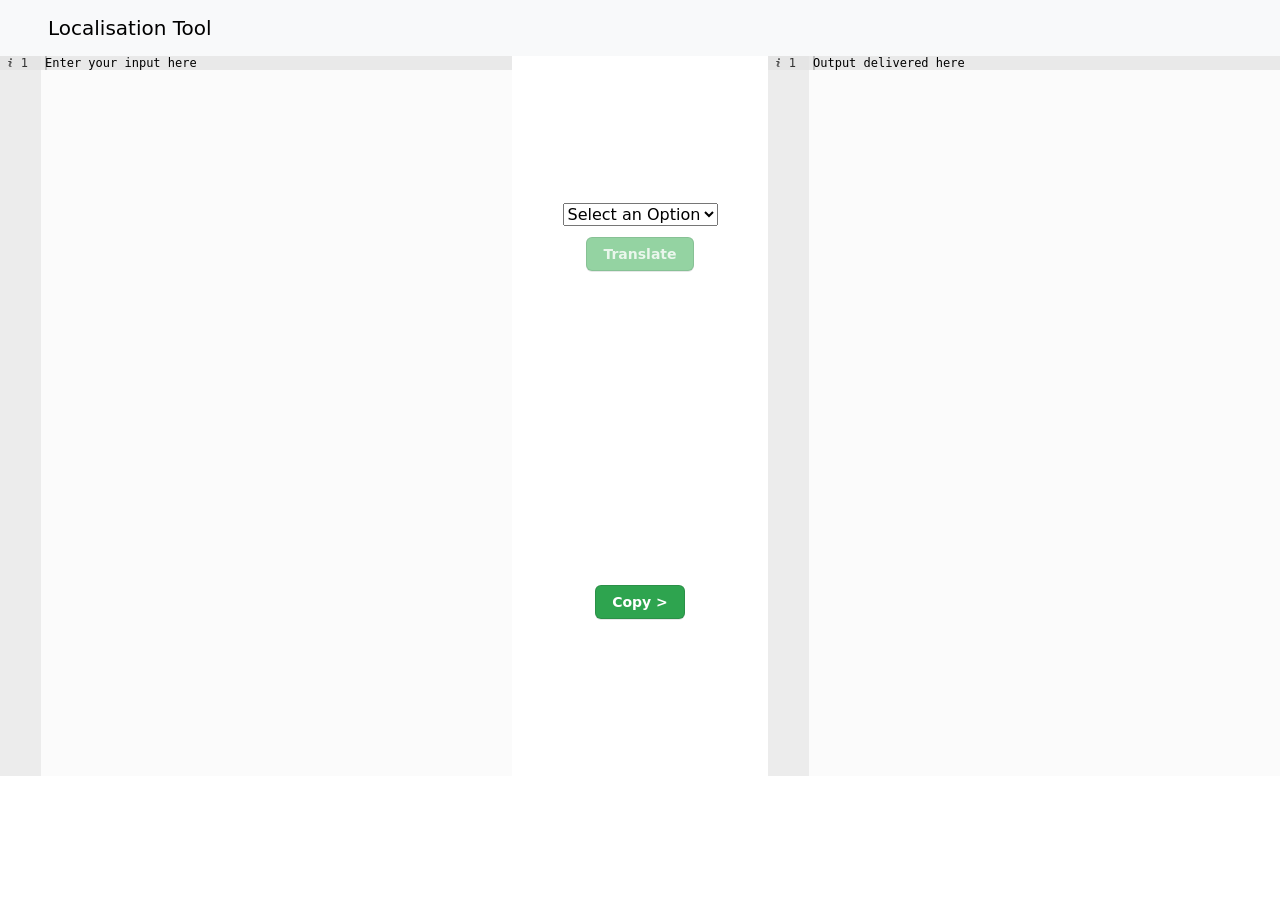
<file: archive/index.html>
<!doctype html>
<html lang="en">
    <head>
        <title>Localisation Tool</title>
        <link href="./style.css" rel="stylesheet">
        <meta charset="utf-8">
        <meta name="viewport" content="width=device-width, initial-scale=1">
        <link href="https://cdn.jsdelivr.net/npm/bootstrap@5.2.0/dist/css/bootstrap.min.css" rel="stylesheet" integrity="sha384-gH2yIJqKdNHPEq0n4Mqa/HGKIhSkIHeL5AyhkYV8i59U5AR6csBvApHHNl/vI1Bx" crossorigin="anonymous">
        <link href="https://cdn.jsdelivr.net/npm/bootstrap@5.2.0/dist/css/bootstrap.min.css" rel="stylesheet" integrity="sha384-gH2yIJqKdNHPEq0n4Mqa/HGKIhSkIHeL5AyhkYV8i59U5AR6csBvApHHNl/vI1Bx" crossorigin="anonymous">
        <script src="https://cdn.jsdelivr.net/npm/bootstrap@5.2.0/dist/js/bootstrap.bundle.min.js" integrity="sha384-A3rJD856KowSb7dwlZdYEkO39Gagi7vIsF0jrRAoQmDKKtQBHUuLZ9AsSv4jD4Xa" crossorigin="anonymous"></script>
    </head>
    <body>
        <nav class="navbar navbar-expand-lg navbar-light bg-light">
            <span class="navbar-brand mx-5">Localisation Tool</span>
        </nav>  
        <div class="container">
            <div class="row">
                <div class="left-section col-sm-5 col-md-5 col-lg-5">
                    <div id="editor">Enter your input here</div>
                </div>
                <div class="middle-section col-sm-2 col-md-2 col-lg-2">
                    <div class="translation-inputs">
                        <div class="dropdown">
                            <select name="target-country" id="target-country">
                                <option value="none" selected disabled hidden>Select an Option</option>
                                <option value="nordic">EN TO NORDIC</option>
                                <option value="gr">EN TO GR</option>
                                <option value="uk">EN TO UK</option>
                                <option value="fr">EN TO FR</option>
                                <option value="it">EN TO IT</option>
                                <option value="de">EN TO DE</option>
                                <option value="es">EN TO ES</option>
                                <option value="pl">EN TO PL</option>  
                            </select>
                        </div>
                        <div>
                            <button class="button button-3" id="translate" role="button" disabled>Translate</button>
                        </div>
                    </div>
                    <div>
                        <button id="copy" class="button button-3" role="button">Copy ></button>
                    </div>
                </div>
                <div class="right-section col-sm-5 col-md-5 col-lg-5">
                    <div id="editor2">Output delivered here</div>
                </div>
            </div>
        </div>
        

        <script src="./ace-builds/src-noconflict/ace.js" type="text/javascript" charset="utf-8"></script>
        <script type="module" src="./regex_new.js"></script>
        <script src="https://cdn.jsdelivr.net/npm/bootstrap@5.2.0/dist/js/bootstrap.bundle.min.js" integrity="sha384-A3rJD856KowSb7dwlZdYEkO39Gagi7vIsF0jrRAoQmDKKtQBHUuLZ9AsSv4jD4Xa" crossorigin="anonymous"></script>
        <script>
            var editor = ace.edit("editor");
            editor.setTheme("ace/theme/cloud9_day");
            editor.session.setMode("ace/mode/html");
            editor.session.setUseWrapMode(true);
            editor.setShowPrintMargin(false);
            var editor2 = ace.edit("editor2");
            editor2.setTheme("ace/theme/cloud9_day");
            editor2.session.setMode("ace/mode/html");
            editor2.session.setUseWrapMode(true);
            editor2.setShowPrintMargin(false);
        </script>
    </body>    
</html>
</file>
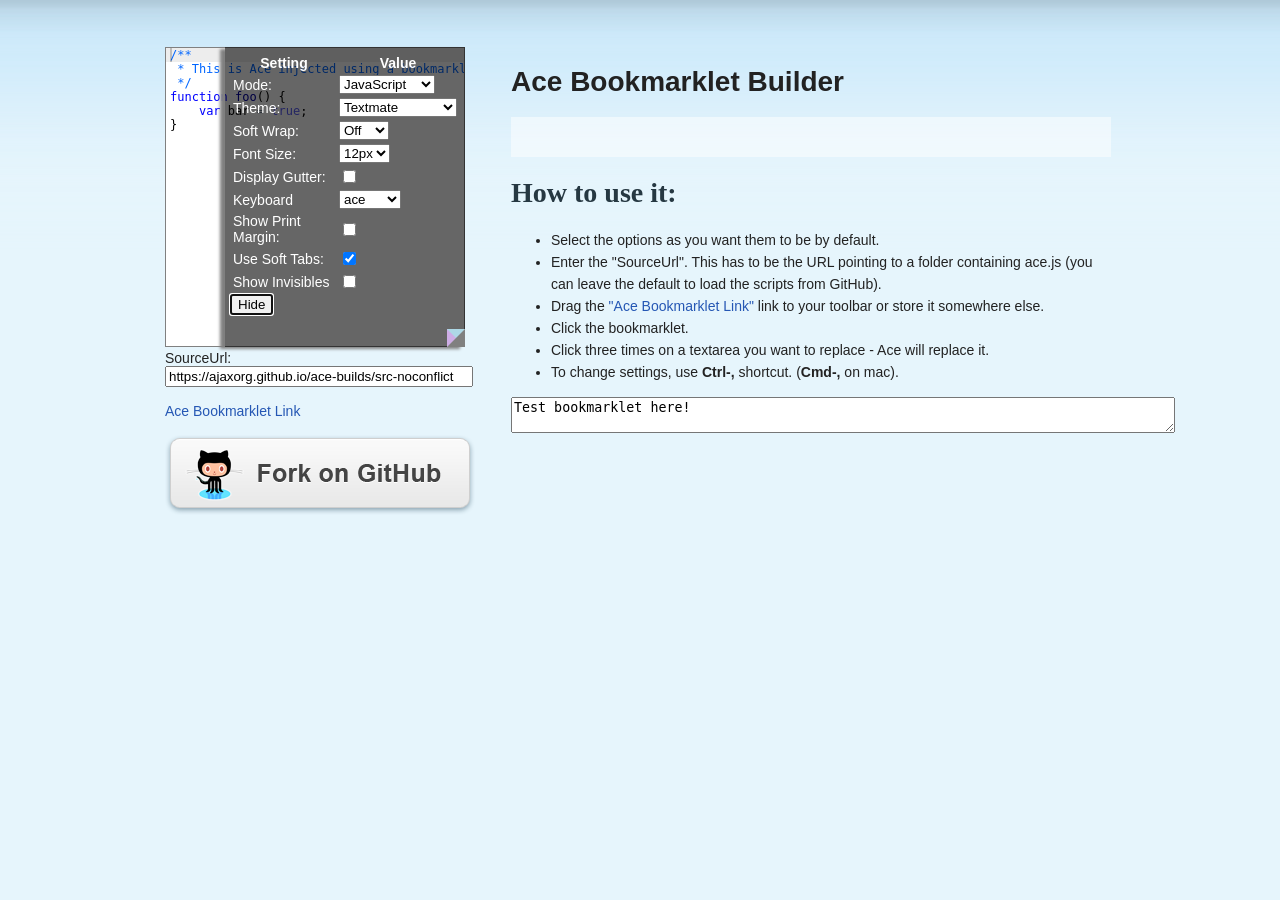
<file: archive/ace-builds/demo/bookmarklet/index.html>
<!DOCTYPE html>
<html lang="en">
<head>
  <meta charset="UTF-8">
  <meta http-equiv="X-UA-Compatible" content="IE=edge,chrome=1">
  <link href="style.css" rel="stylesheet" type="text/css">
  <title>Ace Bookmarklet Builder</title>
</head>
<body>

<div id="wrapper">

<div class="content" style="width: 950px">
    <div class="column1" style="margin-top: 47px">
        <textarea id="textarea" style="width:300px; height:300px">
/**
 * This is Ace injected using a bookmarklet.
 */
function foo() {
    var bar = true;
}</textarea><br>
        SourceUrl: <br>
        <input id="srcURL" style="width:300px" value="https://ajaxorg.github.io/ace-builds/src-noconflict"></input><br>
        <br>
        <a href="#" onmouseover="buildBookmarklet()" onmousedown="buildBookmarklet()" class="bookmarkletLink">Ace Bookmarklet Link</a>
        <br>
        <br>
        <a href="https://github.com/ajaxorg/ace/">
            <div class="fork_on_github"></div>
        </a>
    </div>
    <div class="column2">
        <h1>Ace Bookmarklet Builder</h1>

        <p id="first">
        </p>

        <h2>How to use it:</h2>
        <ul>
            <li>Select the options as you want them to be by default.</li>
            <li>Enter the "SourceUrl". This has to be the URL pointing to a folder containing ace.js (you can leave the default to load the scripts from GitHub).</li>
            <li>Drag the <a href="#" onmouseover="buildBookmarklet()" onmousedown="buildBookmarklet()" class="bookmarkletLink">"Ace Bookmarklet Link"</a> link to your toolbar or store it somewhere else.</li>
            <li>Click the bookmarklet.</li>
            <li>Click three times on a textarea you want to replace - Ace will replace it.</li>
            <li>To change settings, use <strong>Ctrl-,</strong> shortcut. (<strong>Cmd-,</strong> on mac).</li>
        </ul>
        <textarea cols="80">Test bookmarklet here!</textarea>
    </div>
</div>
</div>

<script>

function inject(options, callback) {
    var load = function(path, callback) {
        var head = document.getElementsByTagName('head')[0];
        var s = document.createElement('script');

        s.src = options.baseUrl + "/" + path;
        head.appendChild(s);

        s.onload = s.onreadystatechange = function(_, isAbort) {
            if (isAbort || !s.readyState || s.readyState == "loaded" || s.readyState == "complete") {
                s = s.onload = s.onreadystatechange = null;
                if (!isAbort)
                    callback();
            }
        };
    };
    var pending = [];
    var transform = function(el) { pending.push(el) };
    load("ace.js", function() {
        ace.config.loadModule("ace/ext/textarea", function(m) {
            transform = function(el) { 
                if (!el.ace)
                    el.ace = m.transformTextarea(el, options.ace);
            };
            pending = pending.forEach(transform);
            callback && setTimeout(callback);
        });
    });
    if (options.target)
        return transform(options.target);
    window.addEventListener("click", function(e) {
        if (e.detail == 3 && e.target.localName == "textarea")
            transform(e.target);
    });
}

// Call the inject function to load the ace files.
var textAce;
inject({
    baseUrl: "../../src-noconflict",
    target: document.querySelector("textarea")
}, function () {
    // Transform the textarea on the page into an ace editor.
    textAce = document.querySelector("textarea").ace;
    textAce.setDisplaySettings(true);
    buildBookmarklet();
});


function buildBookmarklet() {
    var injectSrc = inject.toString().split("\n").join("");
    injectSrc = injectSrc.replace(/\s+/g, " ");
    Function("", injectSrc); // check if injectSrc is still valid js
    
    var options = textAce.getOptions();
    options.baseUrl = document.getElementById("srcURL").value;

    var els = document.querySelectorAll(".bookmarkletLink");
    for (var i = 0; i < els.length; i++)
        els[i].href = "javascript:(" + injectSrc + ")(" + JSON.stringify(options) + ")";
}


</script>

</body>
</html>
</file>
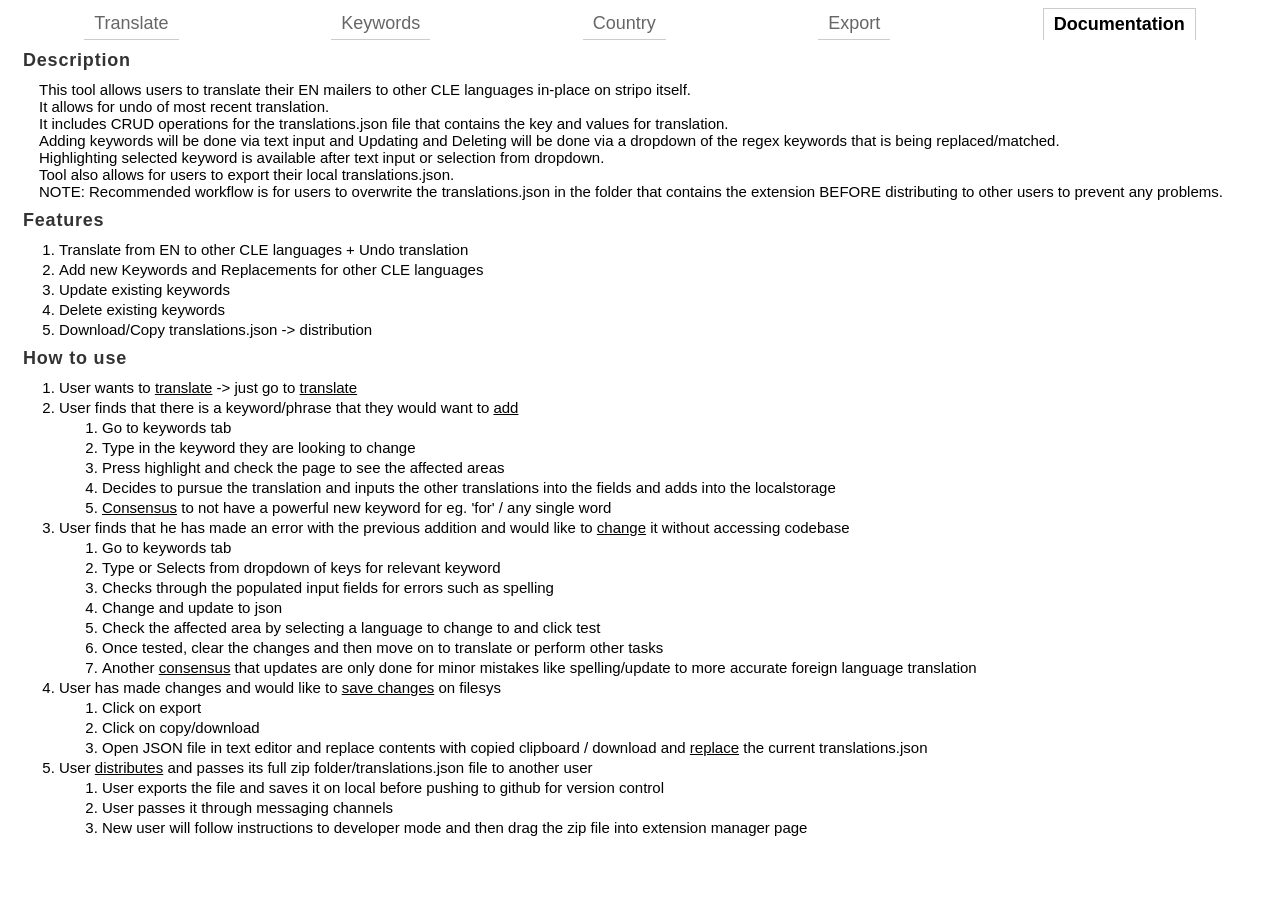
<file: apps/documentation.html>
<head>
    <link rel="stylesheet" href="./css/popup.css">
  </head>
  <body>
    <nav>
      <a class="tab translate-nav" href="./popup.html">Translate</a>
      <a class="tab update-keyword-nav" href="./combine.html">Keywords</a>
      <a class="tab country-nav" href="./country.html">Country</a>
      <a class="tab export-nav" href="./export.html">Export</a>
      <a class="tab documentation-nav active" href="./documentation.html">Documentation</a>
    </nav>
    <div class="readme">
        <div class="description section">
            <div class="heading">
                <h2>Description</h2>
            </div>
            <div class="content paragraph">
                This tool allows users to translate their EN mailers to other CLE languages in-place on stripo itself.<br>
                It allows for undo of most recent translation. <br>
                It includes CRUD operations for the translations.json file that contains the key and values for translation. <br>
                Adding keywords will be done via text input and Updating and Deleting will be done via a dropdown of the regex keywords that is being replaced/matched. <br>
                Highlighting selected keyword is available after text input or selection from dropdown. <br>
                Tool also allows for users to export their local translations.json. <br>
                NOTE:
                Recommended workflow is for users to overwrite the translations.json in the folder that contains the extension BEFORE distributing to other users to prevent any problems.
            </div>
        </div>
        <div class="features section">
            <div class="heading">
                <h2>Features</h2>
            </div>
            <div class="content">
                <ol>
                    <li>Translate from EN to other CLE languages + Undo translation</li>
                    <li>Add new Keywords and Replacements for other CLE languages</li>
                    <li>Update existing keywords</li>
                    <li>Delete existing keywords</li>
                    <li>Download/Copy translations.json -> distribution</li>
                </ol>
            </div>
        </div>
        <div class="howtouse section">
            <div class="heading">
                <h2>How to use</h2>
            </div>
            <div class="content">
                <ol>
                    <li>User wants to <u>translate</u> -> just go to <u>translate</u></li>
                    <li>User finds that there is a keyword/phrase that they would want to <u>add</u></li>
                    <ol>
                        <li>Go to keywords tab</li>
                        <li>Type in the keyword they are looking to change</li>
                        <li>Press highlight and check the page to see the affected areas</li>
                        <li>Decides to pursue the translation and inputs the other translations into the fields and adds into the localstorage</li>
                        <li><u>Consensus</u> to not have a powerful new keyword for eg. 'for' / any single word</li>
                    </ol>
                    <li>User finds that he has made an error with the previous addition and would like to <u>change</u> it without accessing codebase</li>
                    <ol>
                        <li>Go to keywords tab</li>
                        <li>Type or Selects from dropdown of keys for relevant keyword</li>
                        <li>Checks through the populated input fields for errors such as spelling</li>
                        <li>Change and update to json</li>
                        <li>Check the affected area by selecting a language to change to and click test</li>
                        <li>Once tested, clear the changes and then move on to translate or perform other tasks</li>
                        <li>Another <u>consensus</u> that updates are only done for minor mistakes like spelling/update to more accurate foreign language translation</li>
                    </ol>
                    <li>User has made changes and would like to <u>save changes</u> on filesys</li>
                    <ol>
                        <li>Click on export</li>
                        <li>Click on copy/download</li>
                        <li>Open JSON file in text editor and replace contents with copied clipboard / download and <u>replace</u> the current translations.json</li>
                    </ol>
                    <li>User <u>distributes</u> and passes its full zip folder/translations.json file to another user</li>
                    <ol>
                        <li>User exports the file and saves it on local before pushing to github for version control</li>
                        <li>User passes it through messaging channels</li>
                        <li>New user will follow instructions to developer mode and then drag the zip file into extension manager page</li>
                    </ol>
                </ol> 
            </div>
        </div>
        
    </div>
  </body>
</file>
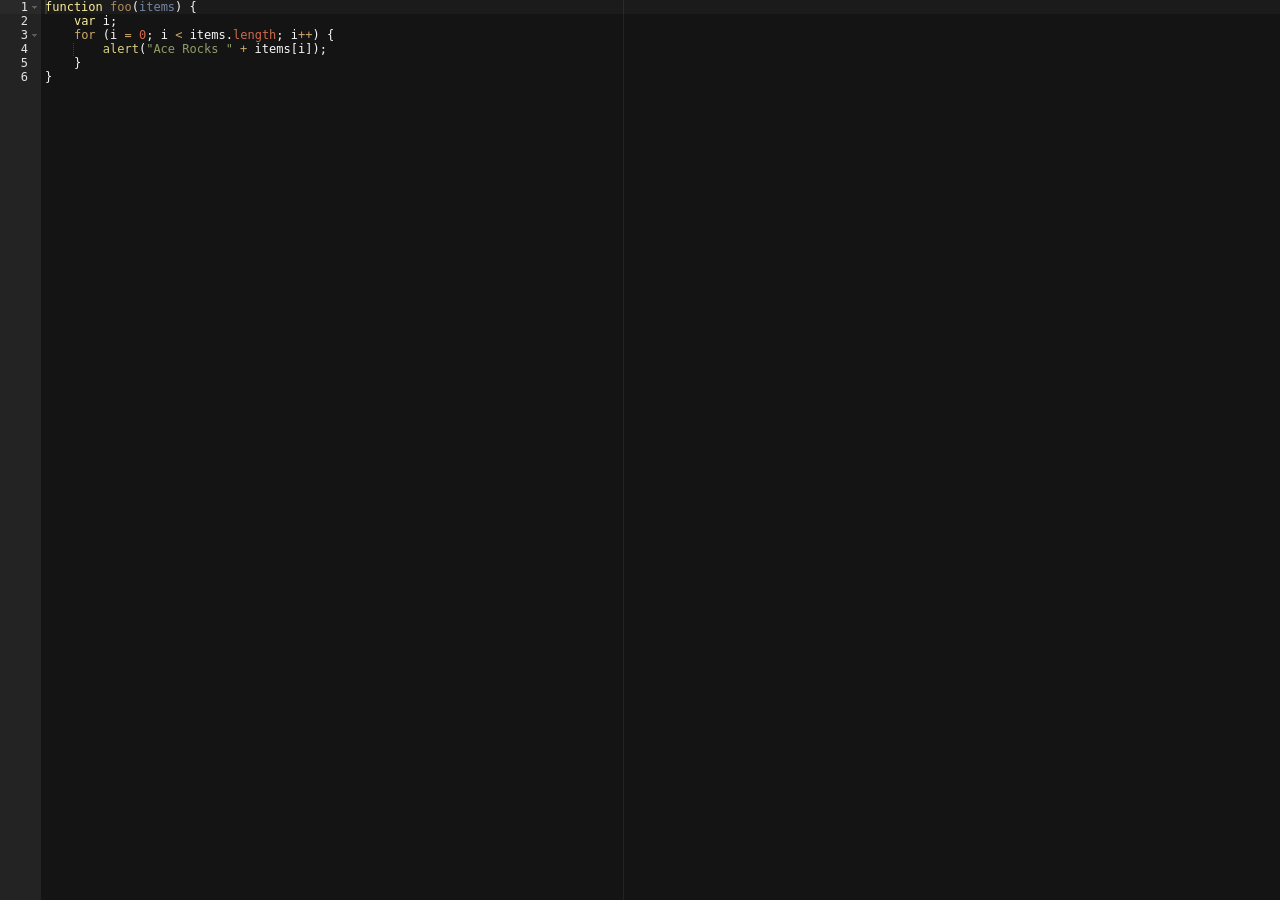
<file: archive/ace-builds/editor.html>
<!DOCTYPE html>
<html lang="en">
<head>
  <meta charset="UTF-8">
  <meta http-equiv="X-UA-Compatible" content="IE=edge,chrome=1">
  <title>Editor</title>
  <style type="text/css" media="screen">
    body {
        overflow: hidden;
    }

    #editor {
        margin: 0;
        position: absolute;
        top: 0;
        bottom: 0;
        left: 0;
        right: 0;
    }
  </style>
</head>
<body>

<pre id="editor">function foo(items) {
    var i;
    for (i = 0; i &lt; items.length; i++) {
        alert("Ace Rocks " + items[i]);
    }
}</pre>

<script src="src-noconflict/ace.js" type="text/javascript" charset="utf-8"></script>
<script>
    var editor = ace.edit("editor");
    editor.setTheme("ace/theme/twilight");
    editor.session.setMode("ace/mode/javascript");
</script>

</body>
</html>
</file>
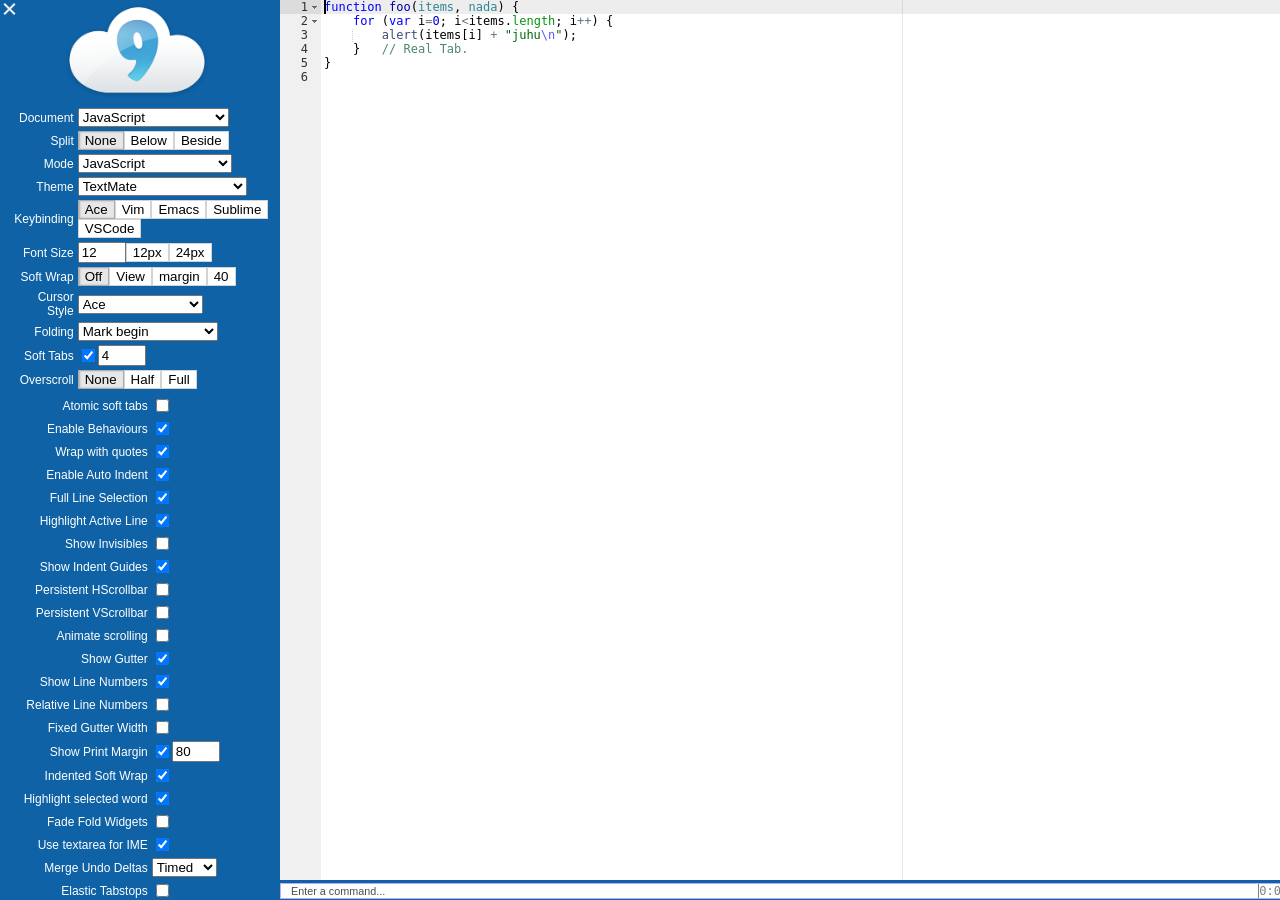
<file: archive/ace-builds/kitchen-sink.html>
<!DOCTYPE html>

<html lang="en">
<head>
    <meta http-equiv="Content-Type" content="text/html; charset=utf-8">
    <meta name="viewport" content="width=device-width,height=device-height" />
    <title>Ace Kitchen Sink</title>
    <meta name="author" content="Fabian Jakobs">
    <!--
    Ace
      version 1.9.6
      commit  
    -->

    <link rel="stylesheet" href="demo/kitchen-sink/styles.css" type="text/css" media="screen" charset="utf-8">
    
    <script async="true" src="https://use.edgefonts.net/source-code-pro.js"></script>
    

    <link href="./doc/site/images/favicon.ico" rel="icon" type="image/x-icon">
</head>
<body>
<div id="sidePanel" style="position:absolute;height:100%;">
  <div class="toggleButton" id="optionToggle" role="button" aria-label="Hide Options" tabindex="0">
    <div></div><div></div><div></div>
  </div>
  <a href="https://c9.io">
    <img id="c9-logo" alt="Cloud9 IDE | Your code anywhere, anytime" src="demo/kitchen-sink/logo.png" style="width: 172px;margin: -9px 30px -12px 51px;">
  </a>
  <div style="position: absolute; overflow: hidden; top:100px; bottom:0">
  <div id="optionsPanel" style="width: 120%; height:100%; overflow-y: scroll">

  
  <a href="https://ace.c9.io">
    <img id="ace-logo" alt="Ace Website" src="demo/kitchen-sink/ace-logo.png" style="width: 134px;margin: 46px 0px 4px 66px;">
  </a>

  </div>
  </div>
</div>
  <div id="editor-container"></div>




  <script src="src/ace.js" data-ace-base="src" type="text/javascript" charset="utf-8"></script>
  <script src="demo/kitchen-sink/demo.js"></script>
  <script type="text/javascript" charset="utf-8">
    require("kitchen-sink/demo");
  </script>
    

</body>
</html>
</file>
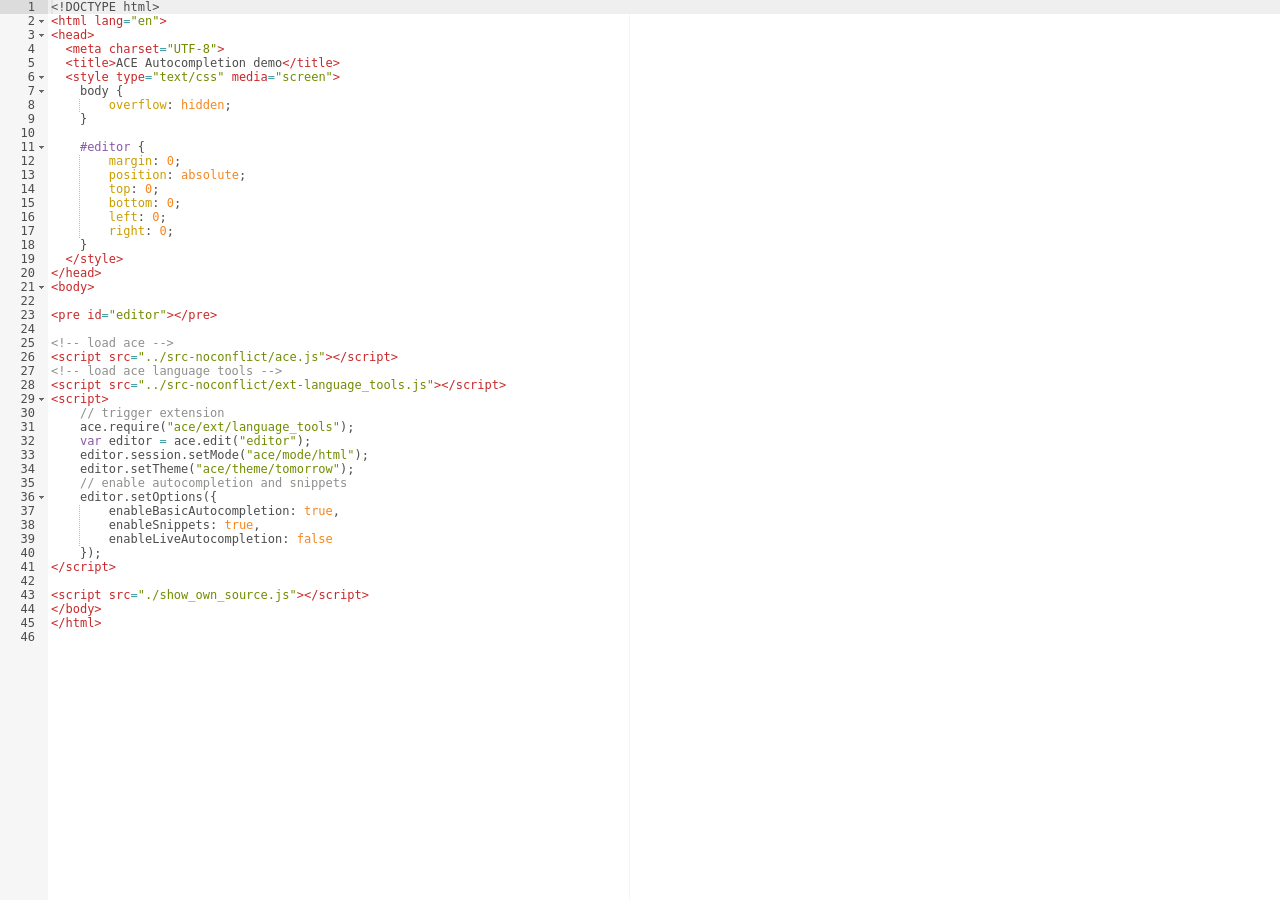
<file: archive/ace-builds/demo/autocompletion.html>
<!DOCTYPE html>
<html lang="en">
<head>
  <meta charset="UTF-8">
  <title>ACE Autocompletion demo</title>
  <style type="text/css" media="screen">
    body {
        overflow: hidden;
    }
    
    #editor { 
        margin: 0;
        position: absolute;
        top: 0;
        bottom: 0;
        left: 0;
        right: 0;
    }
  </style>
</head>
<body>

<pre id="editor"></pre>

<!-- load ace -->
<script src="../src-noconflict/ace.js"></script>
<!-- load ace language tools -->
<script src="../src-noconflict/ext-language_tools.js"></script>
<script>
    // trigger extension
    ace.require("ace/ext/language_tools");
    var editor = ace.edit("editor");
    editor.session.setMode("ace/mode/html");
    editor.setTheme("ace/theme/tomorrow");
    // enable autocompletion and snippets
    editor.setOptions({
        enableBasicAutocompletion: true,
        enableSnippets: true,
        enableLiveAutocompletion: false
    });
</script>

<script src="./show_own_source.js"></script>
</body>
</html>
</file>
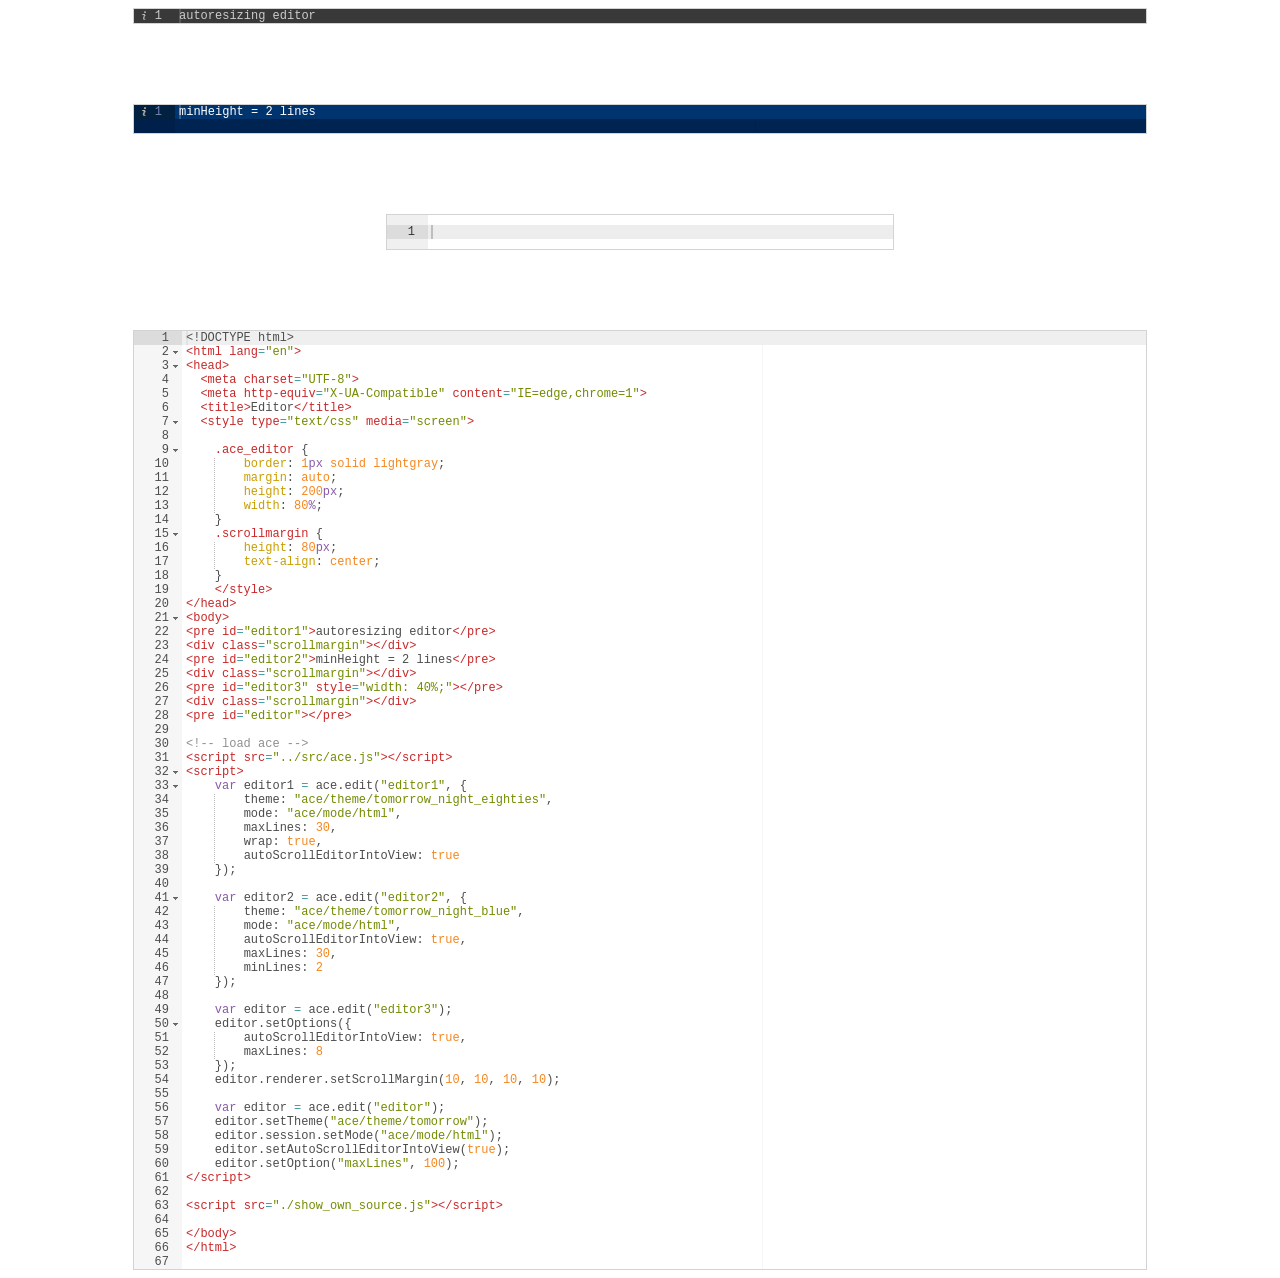
<file: archive/ace-builds/demo/autoresize.html>
<!DOCTYPE html>
<html lang="en">
<head>
  <meta charset="UTF-8">
  <meta http-equiv="X-UA-Compatible" content="IE=edge,chrome=1">
  <title>Editor</title>
  <style type="text/css" media="screen">

	.ace_editor {
		border: 1px solid lightgray;
		margin: auto;
		height: 200px;
		width: 80%;
	}
	.scrollmargin {
		height: 80px;
        text-align: center;
	}
    </style>
</head>
<body>
<pre id="editor1">autoresizing editor</pre>
<div class="scrollmargin"></div>
<pre id="editor2">minHeight = 2 lines</pre>
<div class="scrollmargin"></div>
<pre id="editor3" style="width: 40%;"></pre>
<div class="scrollmargin"></div>
<pre id="editor"></pre>

<!-- load ace -->
<script src="../src/ace.js"></script>
<script>
    var editor1 = ace.edit("editor1", {
        theme: "ace/theme/tomorrow_night_eighties",
        mode: "ace/mode/html",
        maxLines: 30,
        wrap: true,
        autoScrollEditorIntoView: true
    });

    var editor2 = ace.edit("editor2", {
        theme: "ace/theme/tomorrow_night_blue",
        mode: "ace/mode/html",
        autoScrollEditorIntoView: true,
        maxLines: 30,
        minLines: 2
    });

    var editor = ace.edit("editor3");
    editor.setOptions({
        autoScrollEditorIntoView: true,
        maxLines: 8
    });
    editor.renderer.setScrollMargin(10, 10, 10, 10);
    
    var editor = ace.edit("editor");
    editor.setTheme("ace/theme/tomorrow");
    editor.session.setMode("ace/mode/html");
    editor.setAutoScrollEditorIntoView(true);
    editor.setOption("maxLines", 100);
</script>

<script src="./show_own_source.js"></script>

</body>
</html>
</file>
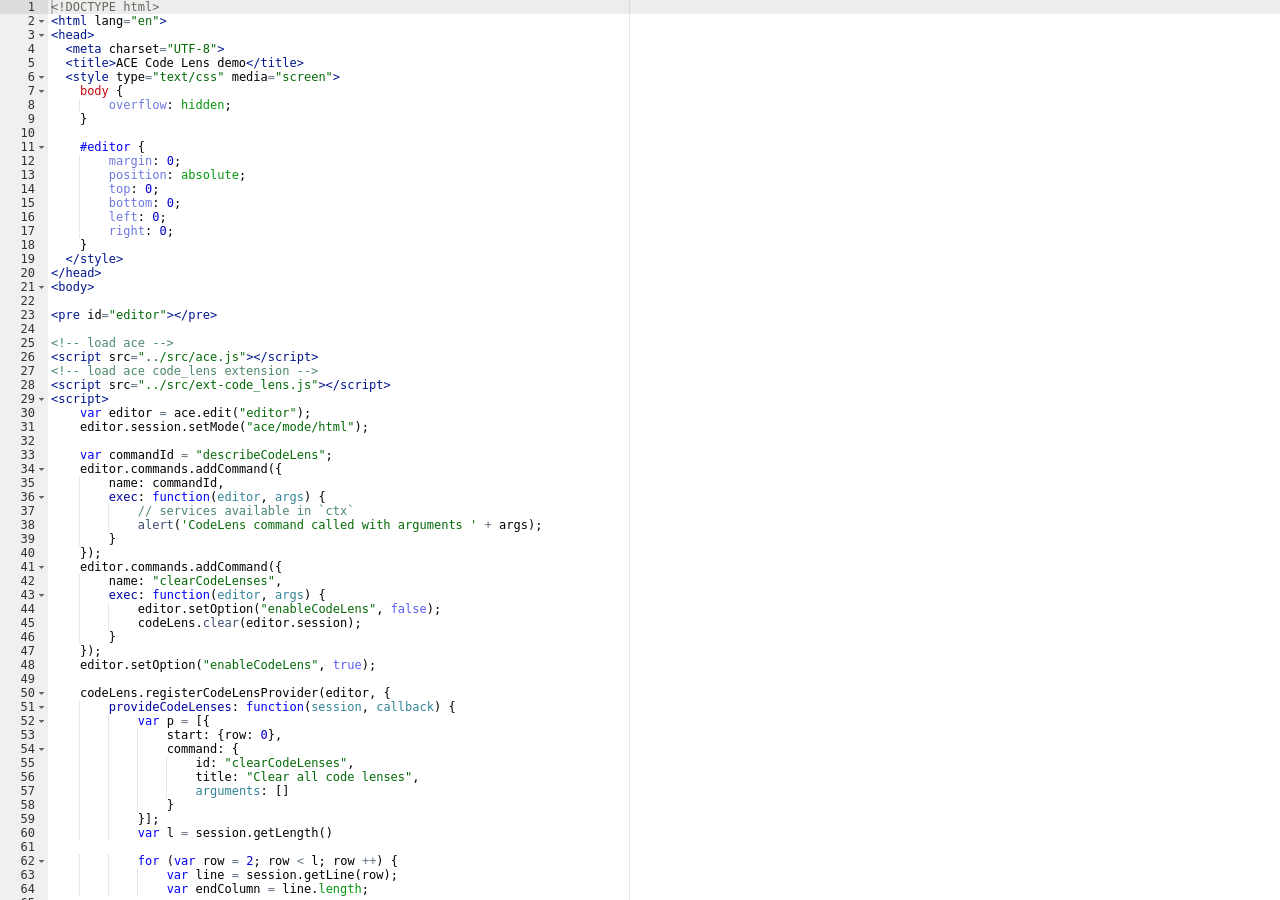
<file: archive/ace-builds/demo/code_lens.html>
<!DOCTYPE html>
<html lang="en">
<head>
  <meta charset="UTF-8">
  <title>ACE Code Lens demo</title>
  <style type="text/css" media="screen">
    body {
        overflow: hidden;
    }

    #editor {
        margin: 0;
        position: absolute;
        top: 0;
        bottom: 0;
        left: 0;
        right: 0;
    }
  </style>
</head>
<body>

<pre id="editor"></pre>

<!-- load ace -->
<script src="../src/ace.js"></script>
<!-- load ace code_lens extension -->
<script src="../src/ext-code_lens.js"></script>
<script>
    var editor = ace.edit("editor");
    editor.session.setMode("ace/mode/html");

    var commandId = "describeCodeLens";
    editor.commands.addCommand({
        name: commandId,
        exec: function(editor, args) {
            // services available in `ctx`
            alert('CodeLens command called with arguments ' + args);
        }
    });
    editor.commands.addCommand({
        name: "clearCodeLenses",
        exec: function(editor, args) {
            editor.setOption("enableCodeLens", false);
            codeLens.clear(editor.session);
        }
    });
    editor.setOption("enableCodeLens", true);

    codeLens.registerCodeLensProvider(editor, {
        provideCodeLenses: function(session, callback) {
            var p = [{
                start: {row: 0},
                command: {
                    id: "clearCodeLenses",
                    title: "Clear all code lenses",
                    arguments: []
                }
            }];
            var l = session.getLength()

            for (var row = 2; row < l; row ++) {
                var line = session.getLine(row);
                var endColumn = line.length;

                var m = /[{>]\s*$/.exec(line);
                if (!m) continue;

                p.push({
                    start: {
                        row: row,
                        column: m.index,
                    },
                    command: {
                        id: commandId,
                        title: "Line " + (row + 1),
                        arguments: ["line", row]
                    }
                });

                if (m.index < 10) continue;
                p.push({
                    start: {
                        row: row,
                        column: m.index,
                    },
                    end: {
                        row: row,
                        column: m.index + 1,
                    },
                    command: {
                        id: commandId,
                        title: "column " + endColumn,
                        arguments: ["column", endColumn]
                    }
                });

                if (m.index < 30) continue;
                p.push({
                    start: {
                        row: row,
                        column: m.index,
                    },
                    command: {
                        id: commandId,
                        title: "Third Link",
                        arguments: ["3", row]
                    }
                });

            }
            callback(null, p);
        }
    });

    window.editor = editor;
    window.codeLens = codeLens;
</script>

<script src="./show_own_source.js"></script>
</body>
</html>
</file>
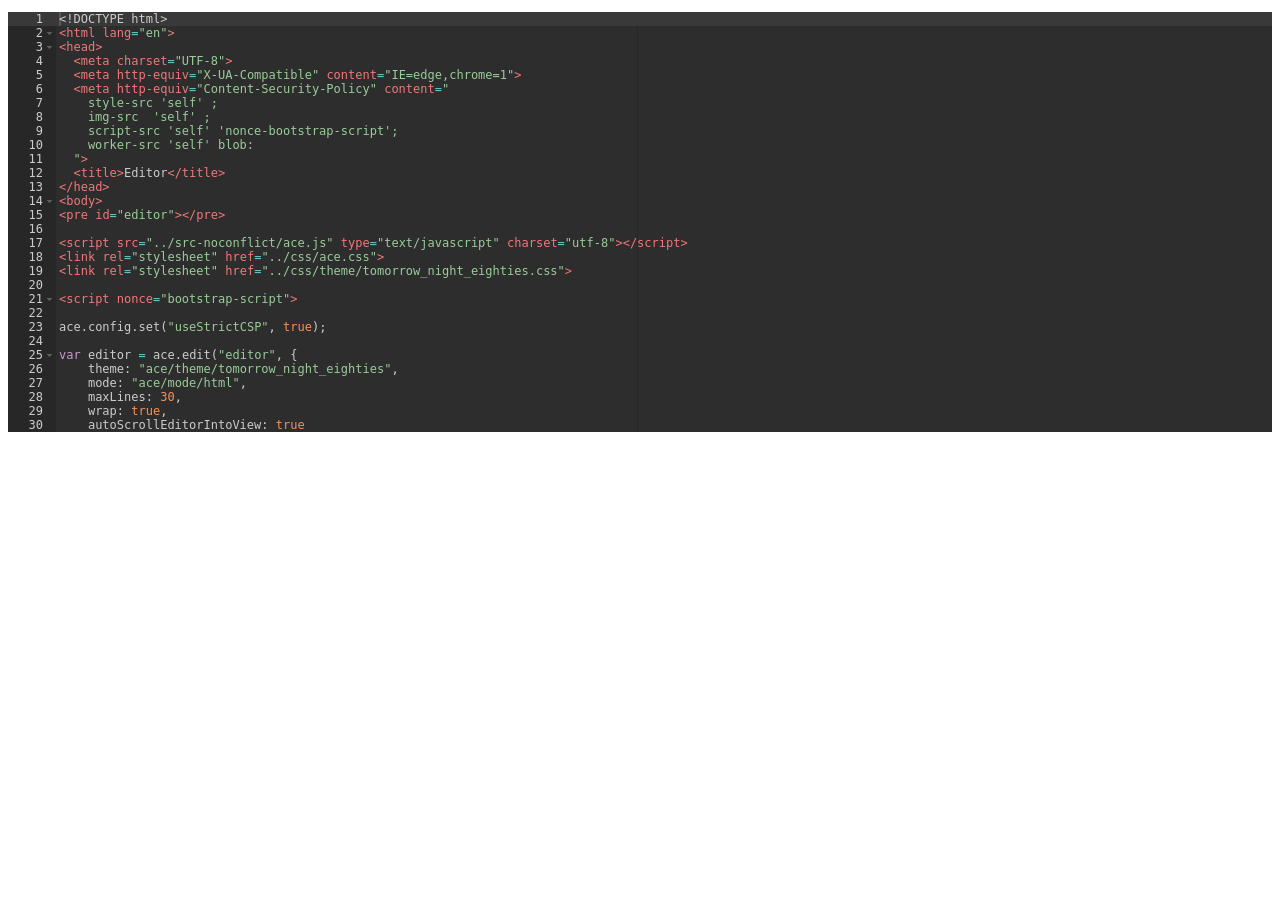
<file: archive/ace-builds/demo/csp.html>
<!DOCTYPE html>
<html lang="en">
<head>
  <meta charset="UTF-8">
  <meta http-equiv="X-UA-Compatible" content="IE=edge,chrome=1">
  <meta http-equiv="Content-Security-Policy" content="
    style-src 'self' ;
    img-src  'self' ;
    script-src 'self' 'nonce-bootstrap-script';
    worker-src 'self' blob:
  ">
  <title>Editor</title>
</head>
<body>
<pre id="editor"></pre>

<script src="../src-noconflict/ace.js" type="text/javascript" charset="utf-8"></script>
<link rel="stylesheet" href="../css/ace.css">
<link rel="stylesheet" href="../css/theme/tomorrow_night_eighties.css">

<script nonce="bootstrap-script">

ace.config.set("useStrictCSP", true);

var editor = ace.edit("editor", {
    theme: "ace/theme/tomorrow_night_eighties",
    mode: "ace/mode/html",
    maxLines: 30,
    wrap: true,
    autoScrollEditorIntoView: true
});

</script>

<script src="./show_own_source.js"></script>

</body>
</html>
</file>
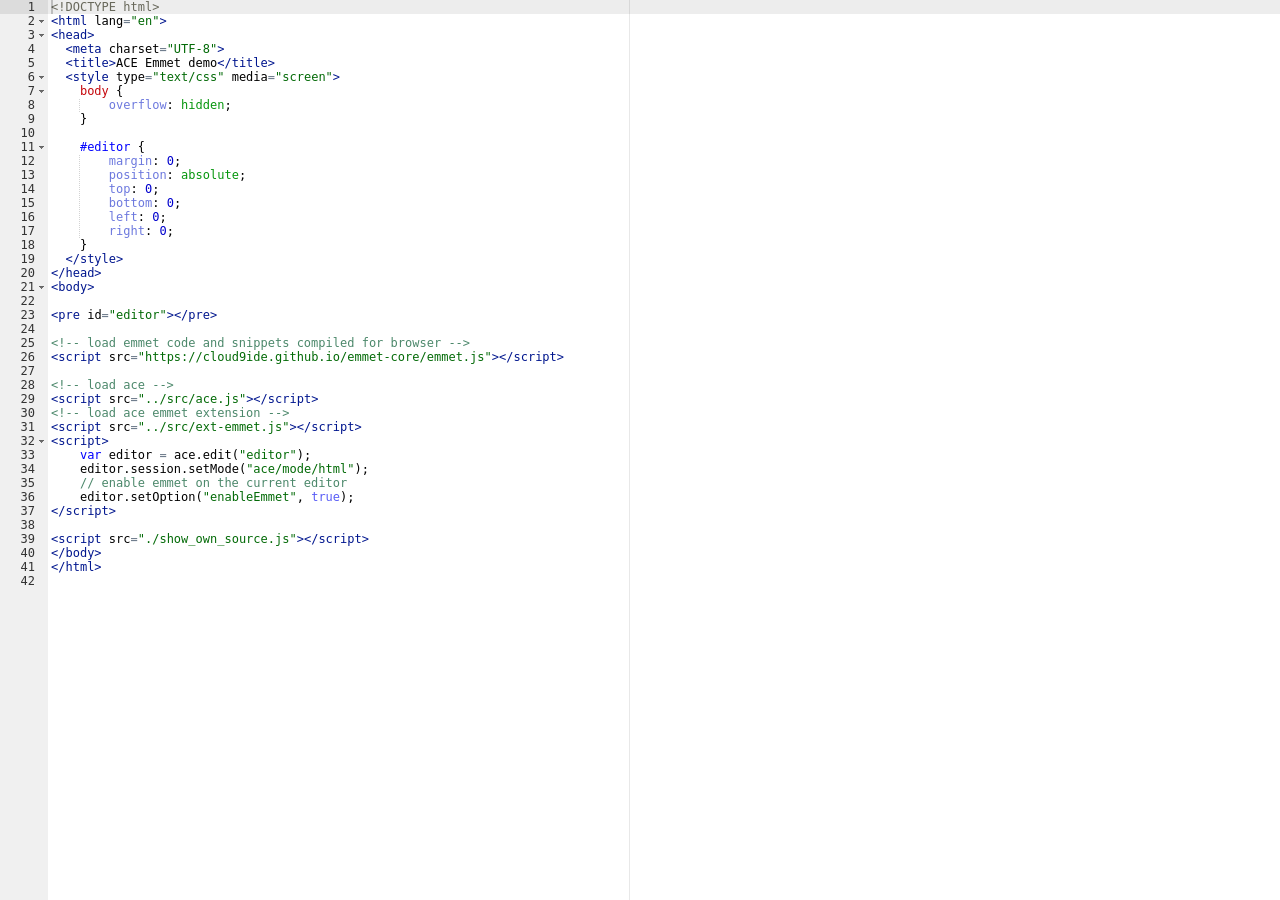
<file: archive/ace-builds/demo/emmet.html>
<!DOCTYPE html>
<html lang="en">
<head>
  <meta charset="UTF-8">
  <title>ACE Emmet demo</title>
  <style type="text/css" media="screen">
    body {
        overflow: hidden;
    }
    
    #editor { 
        margin: 0;
        position: absolute;
        top: 0;
        bottom: 0;
        left: 0;
        right: 0;
    }
  </style>
</head>
<body>

<pre id="editor"></pre>

<!-- load emmet code and snippets compiled for browser -->
<script src="https://cloud9ide.github.io/emmet-core/emmet.js"></script>

<!-- load ace -->
<script src="../src/ace.js"></script>
<!-- load ace emmet extension -->
<script src="../src/ext-emmet.js"></script>
<script>
    var editor = ace.edit("editor");
    editor.session.setMode("ace/mode/html");
    // enable emmet on the current editor
    editor.setOption("enableEmmet", true);
</script>

<script src="./show_own_source.js"></script>
</body>
</html>
</file>
<file: archive/style.css>
/* debug css */
/* * {
    outline: 1px solid red;
  } */
body{
    height: 100%;
}
.row{
    height: 80vh;
}
.translation-inputs{
    align-items: center;
    justify-content: center;
    display: flex;
    flex-direction: column;
}

.middle-section{
    display: flex;
    flex-direction: column;
    align-items: center;
    justify-content: space-around;
}
#editor { 
    position: absolute;
    left: 0px;
    right: 280px;
    height: 80vh;
    width: 40vw;
}
#editor2 { 
    position: absolute;
    left: 60vw;
    right: 0px;
    height: 80vh;
    width: 40vw;
}
.button{
    margin: 10px 0px 10px 0px;
}

/* https://getcssscan.com/css-buttons-examples */
.button-3 {
  appearance: none;
  background-color: #2ea44f;
  border: 1px solid rgba(27, 31, 35, .15);
  border-radius: 6px;
  box-shadow: rgba(27, 31, 35, .1) 0 1px 0;
  box-sizing: border-box;
  color: #fff;
  cursor: pointer;
  display: inline-block;
  font-family: -apple-system,system-ui,"Segoe UI",Helvetica,Arial,sans-serif,"Apple Color Emoji","Segoe UI Emoji";
  font-size: 14px;
  font-weight: 600;
  line-height: 20px;
  padding: 6px 16px;
  position: relative;
  text-align: center;
  text-decoration: none;
  user-select: none;
  -webkit-user-select: none;
  touch-action: manipulation;
  vertical-align: middle;
  white-space: nowrap;
}

.button-3:focus:not(:focus-visible):not(.focus-visible) {
  box-shadow: none;
  outline: none;
}

.button-3:hover {
  background-color: #2c974b;
}

.button-3:focus {
  box-shadow: rgba(46, 164, 79, .4) 0 0 0 3px;
  outline: none;
}

.button-3:disabled {
  background-color: #94d3a2;
  border-color: rgba(27, 31, 35, .1);
  color: rgba(255, 255, 255, .8);
  cursor: not-allowed;
}

.button-3:enabled:active {
  background-color: #298e46;
  box-shadow: rgba(20, 70, 32, .2) 0 1px 0 inset;
}
</file>
<file: archive/ace-builds/demo/bookmarklet/style.css>
body {
    margin:0;
    padding:0;
    background-color:#e6f5fc;
    
}

H2, H3, H4 {
    font-family:Trebuchet MS;
    font-weight:bold;
    margin:0;
    padding:0;
}

H2 {
    font-size:28px;
    color:#263842;
    padding-bottom:6px;
}

H3 {
    font-family:Trebuchet MS;
    font-weight:bold;
    font-size:22px;
    color:#253741;
    margin-top:43px;
    margin-bottom:8px;
}

H4 {
    font-family:Trebuchet MS;
    font-weight:bold;
    font-size:21px;
    color:#222222;
    margin-bottom:4px;
}

P {
    padding:13px 0;
    margin:0;
    line-height:22px;
}

UL{
    line-height : 22px;
}

PRE{
    background : #333;
    color : white;
    padding : 10px;
}

#header {
    height : 227px;
    position:relative;
    overflow:hidden;
    background: url(images/background.png) repeat-x 0 0;
    border-bottom:1px solid #c9e8fa;   
}

#header .content .signature {
    font-family:Trebuchet MS;
    font-size:11px;
    color:#ebe4d6;
    position:absolute;
    bottom:5px;
    right:42px;
    letter-spacing : 1px;
}

.content {
    width:970px;
    position:relative;
    margin:0 auto;
}

#header .content {
    height:184px;
    margin-top:22px;
}

#header .content .logo {
    width  : 282px;
    height : 184px;
    background:url(images/logo.png) no-repeat 0 0;
    position:absolute;
    top:0;
    left:0;
}

#header .content .title {
    width  : 605px;
    height : 58px;
    background:url(images/ace.png) no-repeat 0 0;
    position:absolute;
    top:98px;
    left:329px;
}

#wrapper {
    background:url(images/body_background.png) repeat-x 0 0;
    min-height:250px;
}

#wrapper .content {
    font-family:Arial;
    font-size:14px;
    color:#222222;
    width:1000px;
}

#wrapper .content .column1 {
    position:relative;
    float:left;
    width:315px;
    margin-right:31px;
}

#wrapper .content .column2 {
    position:relative;
    float:left;
    width:600px;
    padding-top:47px;
}

.fork_on_github {
    width:310px;
    height:80px;
    background:url(images/fork_on_github.png) no-repeat 0 0;
    position:relative;
    overflow:hidden;
    cursor:pointer;
}

.fork_on_github:hover {
    background-position:0 -80px;
}

.divider {
    height:3px;
    background-color:#bedaea;
    margin-bottom:3px;
}

.menu {
    padding:23px 0 0 24px;
}

UL.content-list {
    padding:15px;
    margin:0;
}

UL.menu-list {
    padding:0;
    margin:0 0 20px 0;
    list-style-type:none;
    line-height : 16px;
}

UL.menu-list LI {
    color:#2557b4;
    font-family:Trebuchet MS;
    font-size:14px;
    padding:7px 0;
    border-bottom:1px dotted #d6e2e7;
}

UL.menu-list LI:last-child {
    border-bottom:0;
}

A {
    color:#2557b4;
    text-decoration:none;
}

A:hover {
    text-decoration:underline;
}

P#first{
    background : rgba(255,255,255,0.5);
    padding : 20px;
    font-size : 16px;
    line-height : 24px;
    margin : 0 0 20px 0;
}

#footer {
    height:40px;
    position:relative;
    overflow:hidden;
    background:url(images/bottombar.png) repeat-x 0 0;
    position:relative;
    margin-top:40px;
}

UL.menu-footer {
    padding:0;
    margin:8px 11px 0 0;
    list-style-type:none;
    float:right;
}

UL.menu-footer LI {
    color:white;
    font-family:Arial;
    font-size:12px;
    display:inline-block;
    margin:0 1px;
}

UL.menu-footer LI A {
    color:#8dd0ff;
    text-decoration:none;
}

UL.menu-footer LI A:hover {
    text-decoration:underline;
}
</file>
<file: apps/css/popup.css>
/* general */
:root{
  --header-font: akrobat, sans-serif;
  --content-font: proxima-nova, Helvetica, Arial, sans-serif;
  --creative-blue: #2980B9;
  --creative-red: #b51c29;
}
.hidden{
  visibility: hidden;
}
nav{
  display: flex;
  justify-content: space-around;
  font-family: akrobat, sans-serif;
}
.tab{
  font-family: var(--header-font);
  padding: 5px 10px;
  font-size: large;
  color: #666;
  border-bottom: rgb(204, 204, 204) 1px solid;
  text-decoration: none;
  white-space: nowrap;
}
a.tab.active{
  color: #000;
  font-weight: 600;
  border-top: rgb(204, 204, 204) 1px solid;
  border-left: rgb(204, 204, 204) 1px solid;
  border-right: rgb(204, 204, 204) 1px solid;
  border-bottom: none;
}
/* popup */
.impt-info{
  padding: 10px;
  margin: 5px;
  border: #888 1px solid;
}
select,option{
  font-family: var(--content-font);
  font-weight: 400;
}
.keyword{
  font-family: var(--content-font);
  display: flex;
  flex-direction: column;
  align-items: center;
}
.translation-inputs{
    margin: 10px 4px;
    display: flex;
    flex-direction: column;
    align-items: center;
}
.translation-inputs #target-country{
    text-align: start;
    padding: 4px 6px;
    margin-bottom: 10px;
    font-size: large;
}
/* combine */
.combine-body{
  width: 800px;
  height: 100vh;
  overflow-y: scroll;
}
.EN-div{
  padding: 10px;
  border: 1px #666 dashed;
  position: absolute;
  top: 40vh;
  font-family: var(--header-font);
  background-color: white;
}
.replacement-div{
  position: absolute;
  right: 23px;
  top: 60px;
  width: 490px;
  display: flex;
  flex-direction: column;
  justify-content: flex-start;
  padding-bottom: 40px;
}
.block{
  padding: 5px;
  border: 1px #555 dotted;
  margin: 5px;
  width: 100%;
  font-family: var(--content-font);
  background-color: white;
}
.button-row{
  position: fixed;
  bottom: 0px;
  margin-top: 20px;
  margin-bottom: 10px;
}

/* keyword */
.new-keyword-div{
  margin: 10px 0px;
}
/* .inline{
  display: flex;
} */
/* .highlight{
  border: #298e46 1px dashed;
  padding: 5px 10px 10px;
  opacity: 10%;
} */
h1{
  font-family: var(--header-font);
  color: #000;
  font-size: 20px;
  margin-top: 2px;
  margin-bottom: 5px;
  /* border-bottom: #298e46 1px dashed; */
}
h2{
  font-family: var(--content-font);
  color: #333;
  letter-spacing: 0.8px;
  font-size: 18px;
  /* text-align: center; */
  margin: 10px;
}
input{
  font-family: var(--content-font);
  width: 100%;
}
input:disabled{
  cursor: not-allowed;
}
.replacement{
  display: flex;
  flex-direction: column;
  align-items: center;
}
/* update */
.test-zone{
  margin: 10px;
}
input{
  font-family: var(--content-font);
  font-size: 14px;
  padding: 5px;
}
/* Dropdown Button */
.dropbtn {
  background-color: #1f394c;
  color: white;
  padding: 10px;
  font-size: 14px;
  border: none;
  cursor: pointer;
  transition: transform 0.2s ease-in-out;
  width: 100%;
  text-align: left;
  font-family: var(--content-font);
}
.dropbtn::placeholder{
  color: white;
}

/* Dropdown button on hover & focus */
.dropbtn:hover, .dropbtn:focus {
  background-color: #2980B9;
  
}

/* The container <div> - needed to position the dropdown content */
.dropdown {
  position: relative;
  display: inline-block;
  width: 100%;
}

/* Dropdown Content (Hidden by Default) */
.dropdown-content {
  display: none;
  overflow-y: scroll;
  min-height: 30px;
  max-height: 150px;
  position: absolute;
  background-color: #f1f1f1;
  min-width: 160px;
  box-shadow: 0px 8px 16px 0px rgba(0,0,0,0.2);
  z-index: 1;
}

/* Links inside the dropdown */
.dropdown-content a {
  color: black;
  /* padding: 12px 16px; */
  min-height: 30px;
  text-decoration: none;
  display: block;
  border-bottom: #666 1px dashed;
  font-size: large;
}
.dropdown-content a::after{
  font-size: x-small;
  display: block;
}

/* Change color of dropdown links on hover */
.dropdown-content a:hover {background-color: #ddd;}

/* Show the dropdown menu (use JS to add this class to the .dropdown-content container when the user clicks on the dropdown button) */
.show {display:block;}

/* documentation */
.content{
  font-family: var(--content-font);
  font-size: 15px;
}
ol{
  margin: 3px;
}
li{
  margin: 3px;
}
.paragraph{
  margin-top: 10px;
  margin-bottom: 10px;
  margin-left: 26px;
}
.section{
  margin: 5px;
}

/* https://getcssscan.com/css-buttons-examples */
.button-red{
  background-color: var(--creative-red) !important;
}
.button-blue{
  background-color: var(--creative-blue) !important;
}
.button-3 {
    font-weight: normal;
    appearance: none;
    background-color: #2ea44f;
    border: 1px solid rgba(27, 31, 35, .15);
    /* border-radius: 6px; */
    box-shadow: rgba(27, 31, 35, .1) 0 1px 0;
    box-sizing: border-box;
    color: #fff;
    cursor: pointer;
    display: inline-block;
    font-family: -apple-system,system-ui,"Segoe UI",Helvetica,Arial,sans-serif,"Apple Color Emoji","Segoe UI Emoji";
    font-size: 14px;
    font-weight: 600;
    line-height: 20px;
    padding: 6px 16px;
    position: relative;
    text-align: center;
    text-decoration: none;
    user-select: none;
    -webkit-user-select: none;
    touch-action: manipulation;
    vertical-align: middle;
    white-space: nowrap;
  }
  
  .button-3:focus:not(:focus-visible):not(.focus-visible) {
    box-shadow: none;
    outline: none;
  }
  
  .button-3:hover {
    background-color: #2c974b;
  }
  .button-red:hover{
    background-color: #f00 !important;
  }
  .button-blue:hover{
    background-color: #2cabff !important;
  }
  
  .button-3:focus {
    box-shadow: rgba(46, 164, 79, .4) 0 0 0 3px;
    outline: none;
  }
  
  .button-3:disabled {
    background-color: #94d3a2;
    border-color: rgba(27, 31, 35, .1);
    color: rgba(255, 255, 255, .8);
    cursor: not-allowed;
  }
  .button-red:disabled{
    background-color: rgb(245, 108, 108) !important;
    border-color: rgba(27, 31, 35, .1);
    color: rgba(255, 255, 255, .8);
    cursor: not-allowed;
  }
  .button-blue:disabled{
    background-color: #5f9bc4 !important;
    border-color: rgba(27, 31, 35, .1);
    color: rgba(255, 255, 255, .8);
    cursor: not-allowed;
  }
  .button-3:enabled:active {
    background-color: #298e46;
    box-shadow: rgba(20, 70, 32, .2) 0 1px 0 inset;
  }
</file>
<file: archive/ace-builds/demo/kitchen-sink/styles.css>
html {
    height: 100%;
    width: 100%;
    overflow: hidden;
}

body {
    overflow: hidden;
    margin: 0;
    padding: 0;
    height: 100%;
    width: 100%;
    font-family: Arial, Helvetica, sans-serif, Tahoma, Verdana, sans-serif;
    font-size: 12px;
    background: rgb(14, 98, 165);
    color: white;
}

#c9-logo, #ace-logo {
    padding: 0;
    border: none;
}

#editor-container {
    position: absolute;
    top:  0px;
    left: 280px;
    bottom: 0px;
    right: 0px;
    background: white;
}

#controls {
    padding: 5px;
}

#controls td {
    text-align: right;
}

#controls td + td {
    text-align: left;
}
.ace_status-indicator {
    color: gray;
    position: absolute;
    right: 0;
    border-left: 1px solid;
}

.toggleButton {
  display: inline-block;
  cursor: pointer;
  position: absolute;
}
.toggleButton>div {
    width: 15px;
    height: 2px;
    margin: 3px 2px;
    background-color: #eee;
    pointer-events: none;
    transition: 0.5s;
}

#sidePanel *:focus {
    outline: 3px solid orange;
}

#sidePanel a {
    display: inline-block;
}

#sidePanel:not(.closed) .toggleButton >div:nth-child(1) {transform: translate(0px, 5px) rotate(-45deg)}
#sidePanel:not(.closed) .toggleButton >div:nth-child(2) {opacity: 0}
#sidePanel:not(.closed) .toggleButton >div:nth-child(3) {transform: translate(0px, -5px) rotate(45deg)}
#sidePanel.closed>*:not(.toggleButton) {display: none}

.show-text-input .ace_text-input {
    z-index: 10!important;
    opacity: 1!important;
    background: rgb(84, 0, 255)!important;
    color: rgb(255, 255, 255)!important;
    width: 10em!important;
}
.text-input-debug {
    height: 100px!important;
    position: absolute!important;
    transform: none!important;
    top: 0px!important;
    left: 7px!important;
    width: 260px!important;
    z-index: 1000!important;
    opacity: 1!important;
    font-size: 1em!important;
}
</file>
<file: archive/ace-builds/css/ace.css>
/*ace_editor.css*/
/*
styles = []
for (var i = 1; i < 16; i++) {
styles.push(".ace_br" + i + "{" + (
["top-left", "top-right", "bottom-right", "bottom-left"]
).map(function(x, j) {
return i & (1<<j) ? "border-" + x + "-radius: 3px;" : "" 
}).filter(Boolean).join(" ") + "}")
}
styles.join("\n")
*/
.ace_br1 {border-top-left-radius    : 3px;}
.ace_br2 {border-top-right-radius   : 3px;}
.ace_br3 {border-top-left-radius    : 3px; border-top-right-radius:    3px;}
.ace_br4 {border-bottom-right-radius: 3px;}
.ace_br5 {border-top-left-radius    : 3px; border-bottom-right-radius: 3px;}
.ace_br6 {border-top-right-radius   : 3px; border-bottom-right-radius: 3px;}
.ace_br7 {border-top-left-radius    : 3px; border-top-right-radius:    3px; border-bottom-right-radius: 3px;}
.ace_br8 {border-bottom-left-radius : 3px;}
.ace_br9 {border-top-left-radius    : 3px; border-bottom-left-radius:  3px;}
.ace_br10{border-top-right-radius   : 3px; border-bottom-left-radius:  3px;}
.ace_br11{border-top-left-radius    : 3px; border-top-right-radius:    3px; border-bottom-left-radius:  3px;}
.ace_br12{border-bottom-right-radius: 3px; border-bottom-left-radius:  3px;}
.ace_br13{border-top-left-radius    : 3px; border-bottom-right-radius: 3px; border-bottom-left-radius:  3px;}
.ace_br14{border-top-right-radius   : 3px; border-bottom-right-radius: 3px; border-bottom-left-radius:  3px;}
.ace_br15{border-top-left-radius    : 3px; border-top-right-radius:    3px; border-bottom-right-radius: 3px; border-bottom-left-radius: 3px;}
.ace_editor {
position: relative;
overflow: hidden;
padding: 0;
font: 12px/normal 'Monaco', 'Menlo', 'Ubuntu Mono', 'Consolas', 'source-code-pro', monospace;
direction: ltr;
text-align: left;
-webkit-tap-highlight-color: rgba(0, 0, 0, 0);
}
.ace_scroller {
position: absolute;
overflow: hidden;
top: 0;
bottom: 0;
background-color: inherit;
-ms-user-select: none;
-moz-user-select: none;
-webkit-user-select: none;
user-select: none;
cursor: text;
}
.ace_content {
position: absolute;
box-sizing: border-box;
min-width: 100%;
contain: style size layout;
font-variant-ligatures: no-common-ligatures;
}
.ace_dragging .ace_scroller:before{
position: absolute;
top: 0;
left: 0;
right: 0;
bottom: 0;
content: '';
background: rgba(250, 250, 250, 0.01);
z-index: 1000;
}
.ace_dragging.ace_dark .ace_scroller:before{
background: rgba(0, 0, 0, 0.01);
}
.ace_gutter {
position: absolute;
overflow : hidden;
width: auto;
top: 0;
bottom: 0;
left: 0;
cursor: default;
z-index: 4;
-ms-user-select: none;
-moz-user-select: none;
-webkit-user-select: none;
user-select: none;
contain: style size layout;
}
.ace_gutter-active-line {
position: absolute;
left: 0;
right: 0;
}
.ace_scroller.ace_scroll-left {
box-shadow: 17px 0 16px -16px rgba(0, 0, 0, 0.4) inset;
}
.ace_gutter-cell {
position: absolute;
top: 0;
left: 0;
right: 0;
padding-left: 19px;
padding-right: 6px;
background-repeat: no-repeat;
}
.ace_gutter-cell.ace_error {
background-image: url("./main-1.png");
background-repeat: no-repeat;
background-position: 2px center;
}
.ace_gutter-cell.ace_warning {
background-image: url("./main-2.png");
background-position: 2px center;
}
.ace_gutter-cell.ace_info {
background-image: url("./main-3.png");
background-position: 2px center;
}
.ace_dark .ace_gutter-cell.ace_info {
background-image: url("./main-4.png");
}
.ace_scrollbar {
contain: strict;
position: absolute;
right: 0;
bottom: 0;
z-index: 6;
}
.ace_scrollbar-inner {
position: absolute;
cursor: text;
left: 0;
top: 0;
}
.ace_scrollbar-v{
overflow-x: hidden;
overflow-y: scroll;
top: 0;
}
.ace_scrollbar-h {
overflow-x: scroll;
overflow-y: hidden;
left: 0;
}
.ace_print-margin {
position: absolute;
height: 100%;
}
.ace_text-input {
position: absolute;
z-index: 0;
width: 0.5em;
height: 1em;
opacity: 0;
background: transparent;
-moz-appearance: none;
appearance: none;
border: none;
resize: none;
outline: none;
overflow: hidden;
font: inherit;
padding: 0 1px;
margin: 0 -1px;
contain: strict;
-ms-user-select: text;
-moz-user-select: text;
-webkit-user-select: text;
user-select: text;
/*with `pre-line` chrome inserts &nbsp; instead of space*/
white-space: pre!important;
}
.ace_text-input.ace_composition {
background: transparent;
color: inherit;
z-index: 1000;
opacity: 1;
}
.ace_composition_placeholder { color: transparent }
.ace_composition_marker { 
border-bottom: 1px solid;
position: absolute;
border-radius: 0;
margin-top: 1px;
}
[ace_nocontext=true] {
transform: none!important;
filter: none!important;
clip-path: none!important;
mask : none!important;
contain: none!important;
perspective: none!important;
mix-blend-mode: initial!important;
z-index: auto;
}
.ace_layer {
z-index: 1;
position: absolute;
overflow: hidden;
/* workaround for chrome bug https://github.com/ajaxorg/ace/issues/2312*/
word-wrap: normal;
white-space: pre;
height: 100%;
width: 100%;
box-sizing: border-box;
/* setting pointer-events: auto; on node under the mouse, which changes
during scroll, will break mouse wheel scrolling in Safari */
pointer-events: none;
}
.ace_gutter-layer {
position: relative;
width: auto;
text-align: right;
pointer-events: auto;
height: 1000000px;
contain: style size layout;
}
.ace_text-layer {
font: inherit !important;
position: absolute;
height: 1000000px;
width: 1000000px;
contain: style size layout;
}
.ace_text-layer > .ace_line, .ace_text-layer > .ace_line_group {
contain: style size layout;
position: absolute;
top: 0;
left: 0;
right: 0;
}
.ace_hidpi .ace_text-layer,
.ace_hidpi .ace_gutter-layer,
.ace_hidpi .ace_content,
.ace_hidpi .ace_gutter {
contain: strict;
will-change: transform;
}
.ace_hidpi .ace_text-layer > .ace_line, 
.ace_hidpi .ace_text-layer > .ace_line_group {
contain: strict;
}
.ace_cjk {
display: inline-block;
text-align: center;
}
.ace_cursor-layer {
z-index: 4;
}
.ace_cursor {
z-index: 4;
position: absolute;
box-sizing: border-box;
border-left: 2px solid;
/* workaround for smooth cursor repaintng whole screen in chrome */
transform: translatez(0);
}
.ace_multiselect .ace_cursor {
border-left-width: 1px;
}
.ace_slim-cursors .ace_cursor {
border-left-width: 1px;
}
.ace_overwrite-cursors .ace_cursor {
border-left-width: 0;
border-bottom: 1px solid;
}
.ace_hidden-cursors .ace_cursor {
opacity: 0.2;
}
.ace_hasPlaceholder .ace_hidden-cursors .ace_cursor {
opacity: 0;
}
.ace_smooth-blinking .ace_cursor {
transition: opacity 0.18s;
}
.ace_animate-blinking .ace_cursor {
animation-duration: 1000ms;
animation-timing-function: step-end;
animation-name: blink-ace-animate;
animation-iteration-count: infinite;
}
.ace_animate-blinking.ace_smooth-blinking .ace_cursor {
animation-duration: 1000ms;
animation-timing-function: ease-in-out;
animation-name: blink-ace-animate-smooth;
}
@keyframes blink-ace-animate {
from, to { opacity: 1; }
60% { opacity: 0; }
}
@keyframes blink-ace-animate-smooth {
from, to { opacity: 1; }
45% { opacity: 1; }
60% { opacity: 0; }
85% { opacity: 0; }
}
.ace_marker-layer .ace_step, .ace_marker-layer .ace_stack {
position: absolute;
z-index: 3;
}
.ace_marker-layer .ace_selection {
position: absolute;
z-index: 5;
}
.ace_marker-layer .ace_bracket {
position: absolute;
z-index: 6;
}
.ace_marker-layer .ace_error_bracket {
position: absolute;
border-bottom: 1px solid #DE5555;
border-radius: 0;
}
.ace_marker-layer .ace_active-line {
position: absolute;
z-index: 2;
}
.ace_marker-layer .ace_selected-word {
position: absolute;
z-index: 4;
box-sizing: border-box;
}
.ace_line .ace_fold {
box-sizing: border-box;
display: inline-block;
height: 11px;
margin-top: -2px;
vertical-align: middle;
background-image:
url("./main-5.png"),
url("./main-6.png");
background-repeat: no-repeat, repeat-x;
background-position: center center, top left;
color: transparent;
border: 1px solid black;
border-radius: 2px;
cursor: pointer;
pointer-events: auto;
}
.ace_dark .ace_fold {
}
.ace_fold:hover{
background-image:
url("./main-7.png"),
url("./main-8.png");
}
.ace_tooltip {
background-color: #FFF;
background-image: linear-gradient(to bottom, transparent, rgba(0, 0, 0, 0.1));
border: 1px solid gray;
border-radius: 1px;
box-shadow: 0 1px 2px rgba(0, 0, 0, 0.3);
color: black;
max-width: 100%;
padding: 3px 4px;
position: fixed;
z-index: 999999;
box-sizing: border-box;
cursor: default;
white-space: pre;
word-wrap: break-word;
line-height: normal;
font-style: normal;
font-weight: normal;
letter-spacing: normal;
pointer-events: none;
}
.ace_folding-enabled > .ace_gutter-cell {
padding-right: 13px;
}
.ace_fold-widget {
box-sizing: border-box;
margin: 0 -12px 0 1px;
display: none;
width: 11px;
vertical-align: top;
background-image: url("./main-9.png");
background-repeat: no-repeat;
background-position: center;
border-radius: 3px;
border: 1px solid transparent;
cursor: pointer;
}
.ace_folding-enabled .ace_fold-widget {
display: inline-block;   
}
.ace_fold-widget.ace_end {
background-image: url("./main-10.png");
}
.ace_fold-widget.ace_closed {
background-image: url("./main-11.png");
}
.ace_fold-widget:hover {
border: 1px solid rgba(0, 0, 0, 0.3);
background-color: rgba(255, 255, 255, 0.2);
box-shadow: 0 1px 1px rgba(255, 255, 255, 0.7);
}
.ace_fold-widget:active {
border: 1px solid rgba(0, 0, 0, 0.4);
background-color: rgba(0, 0, 0, 0.05);
box-shadow: 0 1px 1px rgba(255, 255, 255, 0.8);
}
/**
* Dark version for fold widgets
*/
.ace_dark .ace_fold-widget {
background-image: url("./main-12.png");
}
.ace_dark .ace_fold-widget.ace_end {
background-image: url("./main-13.png");
}
.ace_dark .ace_fold-widget.ace_closed {
background-image: url("./main-14.png");
}
.ace_dark .ace_fold-widget:hover {
box-shadow: 0 1px 1px rgba(255, 255, 255, 0.2);
background-color: rgba(255, 255, 255, 0.1);
}
.ace_dark .ace_fold-widget:active {
box-shadow: 0 1px 1px rgba(255, 255, 255, 0.2);
}
.ace_inline_button {
border: 1px solid lightgray;
display: inline-block;
margin: -1px 8px;
padding: 0 5px;
pointer-events: auto;
cursor: pointer;
}
.ace_inline_button:hover {
border-color: gray;
background: rgba(200,200,200,0.2);
display: inline-block;
pointer-events: auto;
}
.ace_fold-widget.ace_invalid {
background-color: #FFB4B4;
border-color: #DE5555;
}
.ace_fade-fold-widgets .ace_fold-widget {
transition: opacity 0.4s ease 0.05s;
opacity: 0;
}
.ace_fade-fold-widgets:hover .ace_fold-widget {
transition: opacity 0.05s ease 0.05s;
opacity:1;
}
.ace_underline {
text-decoration: underline;
}
.ace_bold {
font-weight: bold;
}
.ace_nobold .ace_bold {
font-weight: normal;
}
.ace_italic {
font-style: italic;
}
.ace_error-marker {
background-color: rgba(255, 0, 0,0.2);
position: absolute;
z-index: 9;
}
.ace_highlight-marker {
background-color: rgba(255, 255, 0,0.2);
position: absolute;
z-index: 8;
}
.ace_mobile-menu {
position: absolute;
line-height: 1.5;
border-radius: 4px;
-ms-user-select: none;
-moz-user-select: none;
-webkit-user-select: none;
user-select: none;
background: white;
box-shadow: 1px 3px 2px grey;
border: 1px solid #dcdcdc;
color: black;
}
.ace_dark > .ace_mobile-menu {
background: #333;
color: #ccc;
box-shadow: 1px 3px 2px grey;
border: 1px solid #444;
}
.ace_mobile-button {
padding: 2px;
cursor: pointer;
overflow: hidden;
}
.ace_mobile-button:hover {
background-color: #eee;
opacity:1;
}
.ace_mobile-button:active {
background-color: #ddd;
}
.ace_placeholder {
font-family: arial;
transform: scale(0.9);
transform-origin: left;
white-space: pre;
opacity: 0.7;
margin: 0 10px;
}
/*ace-tm*/
.ace-tm .ace_gutter {
background: #f0f0f0;
color: #333;
}
.ace-tm .ace_print-margin {
width: 1px;
background: #e8e8e8;
}
.ace-tm .ace_fold {
background-color: #6B72E6;
}
.ace-tm {
background-color: #FFFFFF;
color: black;
}
.ace-tm .ace_cursor {
color: black;
}
.ace-tm .ace_invisible {
color: rgb(191, 191, 191);
}
.ace-tm .ace_storage,
.ace-tm .ace_keyword {
color: blue;
}
.ace-tm .ace_constant {
color: rgb(197, 6, 11);
}
.ace-tm .ace_constant.ace_buildin {
color: rgb(88, 72, 246);
}
.ace-tm .ace_constant.ace_language {
color: rgb(88, 92, 246);
}
.ace-tm .ace_constant.ace_library {
color: rgb(6, 150, 14);
}
.ace-tm .ace_invalid {
background-color: rgba(255, 0, 0, 0.1);
color: red;
}
.ace-tm .ace_support.ace_function {
color: rgb(60, 76, 114);
}
.ace-tm .ace_support.ace_constant {
color: rgb(6, 150, 14);
}
.ace-tm .ace_support.ace_type,
.ace-tm .ace_support.ace_class {
color: rgb(109, 121, 222);
}
.ace-tm .ace_keyword.ace_operator {
color: rgb(104, 118, 135);
}
.ace-tm .ace_string {
color: rgb(3, 106, 7);
}
.ace-tm .ace_comment {
color: rgb(76, 136, 107);
}
.ace-tm .ace_comment.ace_doc {
color: rgb(0, 102, 255);
}
.ace-tm .ace_comment.ace_doc.ace_tag {
color: rgb(128, 159, 191);
}
.ace-tm .ace_constant.ace_numeric {
color: rgb(0, 0, 205);
}
.ace-tm .ace_variable {
color: rgb(49, 132, 149);
}
.ace-tm .ace_xml-pe {
color: rgb(104, 104, 91);
}
.ace-tm .ace_entity.ace_name.ace_function {
color: #0000A2;
}
.ace-tm .ace_heading {
color: rgb(12, 7, 255);
}
.ace-tm .ace_list {
color:rgb(185, 6, 144);
}
.ace-tm .ace_meta.ace_tag {
color:rgb(0, 22, 142);
}
.ace-tm .ace_string.ace_regex {
color: rgb(255, 0, 0)
}
.ace-tm .ace_marker-layer .ace_selection {
background: rgb(181, 213, 255);
}
.ace-tm.ace_multiselect .ace_selection.ace_start {
box-shadow: 0 0 3px 0px white;
}
.ace-tm .ace_marker-layer .ace_step {
background: rgb(252, 255, 0);
}
.ace-tm .ace_marker-layer .ace_stack {
background: rgb(164, 229, 101);
}
.ace-tm .ace_marker-layer .ace_bracket {
margin: -1px 0 0 -1px;
border: 1px solid rgb(192, 192, 192);
}
.ace-tm .ace_marker-layer .ace_active-line {
background: rgba(0, 0, 0, 0.07);
}
.ace-tm .ace_gutter-active-line {
background-color : #dcdcdc;
}
.ace-tm .ace_marker-layer .ace_selected-word {
background: rgb(250, 250, 255);
border: 1px solid rgb(200, 200, 250);
}
.ace-tm .ace_indent-guide {
background: url("./main-15.png") right repeat-y;
}
/*error_marker.css*/
.error_widget_wrapper {
background: inherit;
color: inherit;
border:none
}
.error_widget {
border-top: solid 2px;
border-bottom: solid 2px;
margin: 5px 0;
padding: 10px 40px;
white-space: pre-wrap;
}
.error_widget.ace_error, .error_widget_arrow.ace_error{
border-color: #ff5a5a
}
.error_widget.ace_warning, .error_widget_arrow.ace_warning{
border-color: #F1D817
}
.error_widget.ace_info, .error_widget_arrow.ace_info{
border-color: #5a5a5a
}
.error_widget.ace_ok, .error_widget_arrow.ace_ok{
border-color: #5aaa5a
}
.error_widget_arrow {
position: absolute;
border: solid 5px;
border-top-color: transparent!important;
border-right-color: transparent!important;
border-left-color: transparent!important;
top: -5px;
}
/*codelense.css*/
.ace_codeLens {
position: absolute;
color: #aaa;
font-size: 88%;
background: inherit;
width: 100%;
display: flex;
align-items: flex-end;
pointer-events: none;
}
.ace_codeLens > a {
cursor: pointer;
pointer-events: auto;
}
.ace_codeLens > a:hover {
color: #0000ff;
text-decoration: underline;
}
.ace_dark > .ace_codeLens > a:hover {
color: #4e94ce;
}
/*snippets.css*/
.ace_snippet-marker {
-moz-box-sizing: border-box;
box-sizing: border-box;
background: rgba(194, 193, 208, 0.09);
border: 1px dotted rgba(211, 208, 235, 0.62);
position: absolute;
}
/*autocompletion.css*/
.ace_editor.ace_autocomplete .ace_marker-layer .ace_active-line {
background-color: #CAD6FA;
z-index: 1;
}
.ace_dark.ace_editor.ace_autocomplete .ace_marker-layer .ace_active-line {
background-color: #3a674e;
}
.ace_editor.ace_autocomplete .ace_line-hover {
border: 1px solid #abbffe;
margin-top: -1px;
background: rgba(233,233,253,0.4);
position: absolute;
z-index: 2;
}
.ace_dark.ace_editor.ace_autocomplete .ace_line-hover {
border: 1px solid rgba(109, 150, 13, 0.8);
background: rgba(58, 103, 78, 0.62);
}
.ace_completion-meta {
opacity: 0.5;
margin: 0.9em;
}
.ace_completion-message {
color: blue;
}
.ace_editor.ace_autocomplete .ace_completion-highlight{
color: #2d69c7;
}
.ace_dark.ace_editor.ace_autocomplete .ace_completion-highlight{
color: #93ca12;
}
.ace_editor.ace_autocomplete {
width: 300px;
z-index: 200000;
border: 1px lightgray solid;
position: fixed;
box-shadow: 2px 3px 5px rgba(0,0,0,.2);
line-height: 1.4;
background: #fefefe;
color: #111;
}
.ace_dark.ace_editor.ace_autocomplete {
border: 1px #484747 solid;
box-shadow: 2px 3px 5px rgba(0, 0, 0, 0.51);
line-height: 1.4;
background: #25282c;
color: #c1c1c1;
}
/*settings_menu.css*/
#ace_settingsmenu, #kbshortcutmenu {
background-color: #F7F7F7;
color: black;
box-shadow: -5px 4px 5px rgba(126, 126, 126, 0.55);
padding: 1em 0.5em 2em 1em;
overflow: auto;
position: absolute;
margin: 0;
bottom: 0;
right: 0;
top: 0;
z-index: 9991;
cursor: default;
}
.ace_dark #ace_settingsmenu, .ace_dark #kbshortcutmenu {
box-shadow: -20px 10px 25px rgba(126, 126, 126, 0.25);
background-color: rgba(255, 255, 255, 0.6);
color: black;
}
.ace_optionsMenuEntry:hover {
background-color: rgba(100, 100, 100, 0.1);
transition: all 0.3s
}
.ace_closeButton {
background: rgba(245, 146, 146, 0.5);
border: 1px solid #F48A8A;
border-radius: 50%;
padding: 7px;
position: absolute;
right: -8px;
top: -8px;
z-index: 100000;
}
.ace_closeButton{
background: rgba(245, 146, 146, 0.9);
}
.ace_optionsMenuKey {
color: darkslateblue;
font-weight: bold;
}
.ace_optionsMenuCommand {
color: darkcyan;
font-weight: normal;
}
.ace_optionsMenuEntry input, .ace_optionsMenuEntry button {
vertical-align: middle;
}
.ace_optionsMenuEntry button[ace_selected_button=true] {
background: #e7e7e7;
box-shadow: 1px 0px 2px 0px #adadad inset;
border-color: #adadad;
}
.ace_optionsMenuEntry button {
background: white;
border: 1px solid lightgray;
margin: 0px;
}
.ace_optionsMenuEntry button:hover{
background: #f0f0f0;
}
/*promtp.css*/
.ace_prompt_container {
max-width: 600px;
width: 100%;
margin: 20px auto;
padding: 3px;
background: white;
border-radius: 2px;
box-shadow: 0px 2px 3px 0px #555;
}
/*ace_searchbox*/
/* ------------------------------------------------------------------------------------------
* Editor Search Form
* --------------------------------------------------------------------------------------- */
.ace_search {
background-color: #ddd;
color: #666;
border: 1px solid #cbcbcb;
border-top: 0 none;
overflow: hidden;
margin: 0;
padding: 4px 6px 0 4px;
position: absolute;
top: 0;
z-index: 99;
white-space: normal;
}
.ace_search.left {
border-left: 0 none;
border-radius: 0px 0px 5px 0px;
left: 0;
}
.ace_search.right {
border-radius: 0px 0px 0px 5px;
border-right: 0 none;
right: 0;
}
.ace_search_form, .ace_replace_form {
margin: 0 20px 4px 0;
overflow: hidden;
line-height: 1.9;
}
.ace_replace_form {
margin-right: 0;
}
.ace_search_form.ace_nomatch {
outline: 1px solid red;
}
.ace_search_field {
border-radius: 3px 0 0 3px;
background-color: white;
color: black;
border: 1px solid #cbcbcb;
border-right: 0 none;
outline: 0;
padding: 0;
font-size: inherit;
margin: 0;
line-height: inherit;
padding: 0 6px;
min-width: 17em;
vertical-align: top;
min-height: 1.8em;
box-sizing: content-box;
}
.ace_searchbtn {
border: 1px solid #cbcbcb;
line-height: inherit;
display: inline-block;
padding: 0 6px;
background: #fff;
border-right: 0 none;
border-left: 1px solid #dcdcdc;
cursor: pointer;
margin: 0;
position: relative;
color: #666;
}
.ace_searchbtn:last-child {
border-radius: 0 3px 3px 0;
border-right: 1px solid #cbcbcb;
}
.ace_searchbtn:disabled {
background: none;
cursor: default;
}
.ace_searchbtn:hover {
background-color: #eef1f6;
}
.ace_searchbtn.prev, .ace_searchbtn.next {
padding: 0px 0.7em
}
.ace_searchbtn.prev:after, .ace_searchbtn.next:after {
content: "";
border: solid 2px #888;
width: 0.5em;
height: 0.5em;
border-width:  2px 0 0 2px;
display:inline-block;
transform: rotate(-45deg);
}
.ace_searchbtn.next:after {
border-width: 0 2px 2px 0 ;
}
.ace_searchbtn_close {
background: url("./main-16.png") no-repeat 50% 0;
border-radius: 50%;
border: 0 none;
color: #656565;
cursor: pointer;
font: 16px/16px Arial;
padding: 0;
height: 14px;
width: 14px;
top: 9px;
right: 7px;
position: absolute;
}
.ace_searchbtn_close:hover {
background-color: #656565;
background-position: 50% 100%;
color: white;
}
.ace_button {
margin-left: 2px;
cursor: pointer;
-webkit-user-select: none;
-moz-user-select: none;
-o-user-select: none;
-ms-user-select: none;
user-select: none;
overflow: hidden;
opacity: 0.7;
border: 1px solid rgba(100,100,100,0.23);
padding: 1px;
box-sizing:    border-box!important;
color: black;
}
.ace_button:hover {
background-color: #eee;
opacity:1;
}
.ace_button:active {
background-color: #ddd;
}
.ace_button.checked {
border-color: #3399ff;
opacity:1;
}
.ace_search_options{
margin-bottom: 3px;
text-align: right;
-webkit-user-select: none;
-moz-user-select: none;
-o-user-select: none;
-ms-user-select: none;
user-select: none;
clear: both;
}
.ace_search_counter {
float: left;
font-family: arial;
padding: 0 8px;
}
/*incremental-occur-highlighting*/
.ace_occur-highlight {
border-radius: 4px;
background-color: rgba(87, 255, 8, 0.25);
position: absolute;
z-index: 4;
box-sizing: border-box;
box-shadow: 0 0 4px rgb(91, 255, 50);
}
.ace_dark .ace_occur-highlight {
background-color: rgb(80, 140, 85);
box-shadow: 0 0 4px rgb(60, 120, 70);
}
/*incremental-search-highlighting*/
.ace_marker-layer .ace_isearch-result {
position: absolute;
z-index: 6;
box-sizing: border-box;
}
div.ace_isearch-result {
border-radius: 4px;
background-color: rgba(255, 200, 0, 0.5);
box-shadow: 0 0 4px rgb(255, 200, 0);
}
.ace_dark div.ace_isearch-result {
background-color: rgb(100, 110, 160);
box-shadow: 0 0 4px rgb(80, 90, 140);
}
/*emacsMode*/
.emacs-mode .ace_cursor{
border: 1px rgba(50,250,50,0.8) solid!important;
box-sizing: border-box!important;
background-color: rgba(0,250,0,0.9);
opacity: 0.5;
}
.emacs-mode .ace_hidden-cursors .ace_cursor{
opacity: 1;
background-color: transparent;
}
.emacs-mode .ace_overwrite-cursors .ace_cursor {
opacity: 1;
background-color: transparent;
border-width: 0 0 2px 2px !important;
}
.emacs-mode .ace_text-layer {
z-index: 4
}
.emacs-mode .ace_cursor-layer {
z-index: 2
}
/*vimMode*/
.normal-mode .ace_cursor{
border: none;
background-color: rgba(255,0,0,0.5);
}
.normal-mode .ace_hidden-cursors .ace_cursor{
background-color: transparent;
border: 1px solid red;
opacity: 0.7
}
.ace_dialog {
position: absolute;
left: 0; right: 0;
background: inherit;
z-index: 15;
padding: .1em .8em;
overflow: hidden;
color: inherit;
}
.ace_dialog-top {
border-bottom: 1px solid #444;
top: 0;
}
.ace_dialog-bottom {
border-top: 1px solid #444;
bottom: 0;
}
.ace_dialog input {
border: none;
outline: none;
background: transparent;
width: 20em;
color: inherit;
font-family: monospace;
}
</file>
<file: archive/ace-builds/css/theme/tomorrow_night_eighties.css>
.ace-tomorrow-night-eighties .ace_gutter {
  background: #272727;
  color: #CCC
}

.ace-tomorrow-night-eighties .ace_print-margin {
  width: 1px;
  background: #272727
}

.ace-tomorrow-night-eighties {
  background-color: #2D2D2D;
  color: #CCCCCC
}

.ace-tomorrow-night-eighties .ace_constant.ace_other,
.ace-tomorrow-night-eighties .ace_cursor {
  color: #CCCCCC
}

.ace-tomorrow-night-eighties .ace_marker-layer .ace_selection {
  background: #515151
}

.ace-tomorrow-night-eighties.ace_multiselect .ace_selection.ace_start {
  box-shadow: 0 0 3px 0px #2D2D2D;
}

.ace-tomorrow-night-eighties .ace_marker-layer .ace_step {
  background: rgb(102, 82, 0)
}

.ace-tomorrow-night-eighties .ace_marker-layer .ace_bracket {
  margin: -1px 0 0 -1px;
  border: 1px solid #6A6A6A
}

.ace-tomorrow-night-bright .ace_stack {
  background: rgb(66, 90, 44)
}

.ace-tomorrow-night-eighties .ace_marker-layer .ace_active-line {
  background: #393939
}

.ace-tomorrow-night-eighties .ace_gutter-active-line {
  background-color: #393939
}

.ace-tomorrow-night-eighties .ace_marker-layer .ace_selected-word {
  border: 1px solid #515151
}

.ace-tomorrow-night-eighties .ace_invisible {
  color: #6A6A6A
}

.ace-tomorrow-night-eighties .ace_keyword,
.ace-tomorrow-night-eighties .ace_meta,
.ace-tomorrow-night-eighties .ace_storage,
.ace-tomorrow-night-eighties .ace_storage.ace_type,
.ace-tomorrow-night-eighties .ace_support.ace_type {
  color: #CC99CC
}

.ace-tomorrow-night-eighties .ace_keyword.ace_operator {
  color: #66CCCC
}

.ace-tomorrow-night-eighties .ace_constant.ace_character,
.ace-tomorrow-night-eighties .ace_constant.ace_language,
.ace-tomorrow-night-eighties .ace_constant.ace_numeric,
.ace-tomorrow-night-eighties .ace_keyword.ace_other.ace_unit,
.ace-tomorrow-night-eighties .ace_support.ace_constant,
.ace-tomorrow-night-eighties .ace_variable.ace_parameter {
  color: #F99157
}

.ace-tomorrow-night-eighties .ace_invalid {
  color: #CDCDCD;
  background-color: #F2777A
}

.ace-tomorrow-night-eighties .ace_invalid.ace_deprecated {
  color: #CDCDCD;
  background-color: #CC99CC
}

.ace-tomorrow-night-eighties .ace_fold {
  background-color: #6699CC;
  border-color: #CCCCCC
}

.ace-tomorrow-night-eighties .ace_entity.ace_name.ace_function,
.ace-tomorrow-night-eighties .ace_support.ace_function,
.ace-tomorrow-night-eighties .ace_variable {
  color: #6699CC
}

.ace-tomorrow-night-eighties .ace_support.ace_class,
.ace-tomorrow-night-eighties .ace_support.ace_type {
  color: #FFCC66
}

.ace-tomorrow-night-eighties .ace_heading,
.ace-tomorrow-night-eighties .ace_markup.ace_heading,
.ace-tomorrow-night-eighties .ace_string {
  color: #99CC99
}

.ace-tomorrow-night-eighties .ace_comment {
  color: #999999
}

.ace-tomorrow-night-eighties .ace_entity.ace_name.ace_tag,
.ace-tomorrow-night-eighties .ace_entity.ace_other.ace_attribute-name,
.ace-tomorrow-night-eighties .ace_meta.ace_tag,
.ace-tomorrow-night-eighties .ace_variable {
  color: #F2777A
}

.ace-tomorrow-night-eighties .ace_indent-guide {
  background: url("../tomorrow_night_eighties-1.png") right repeat-y
}
</file>
